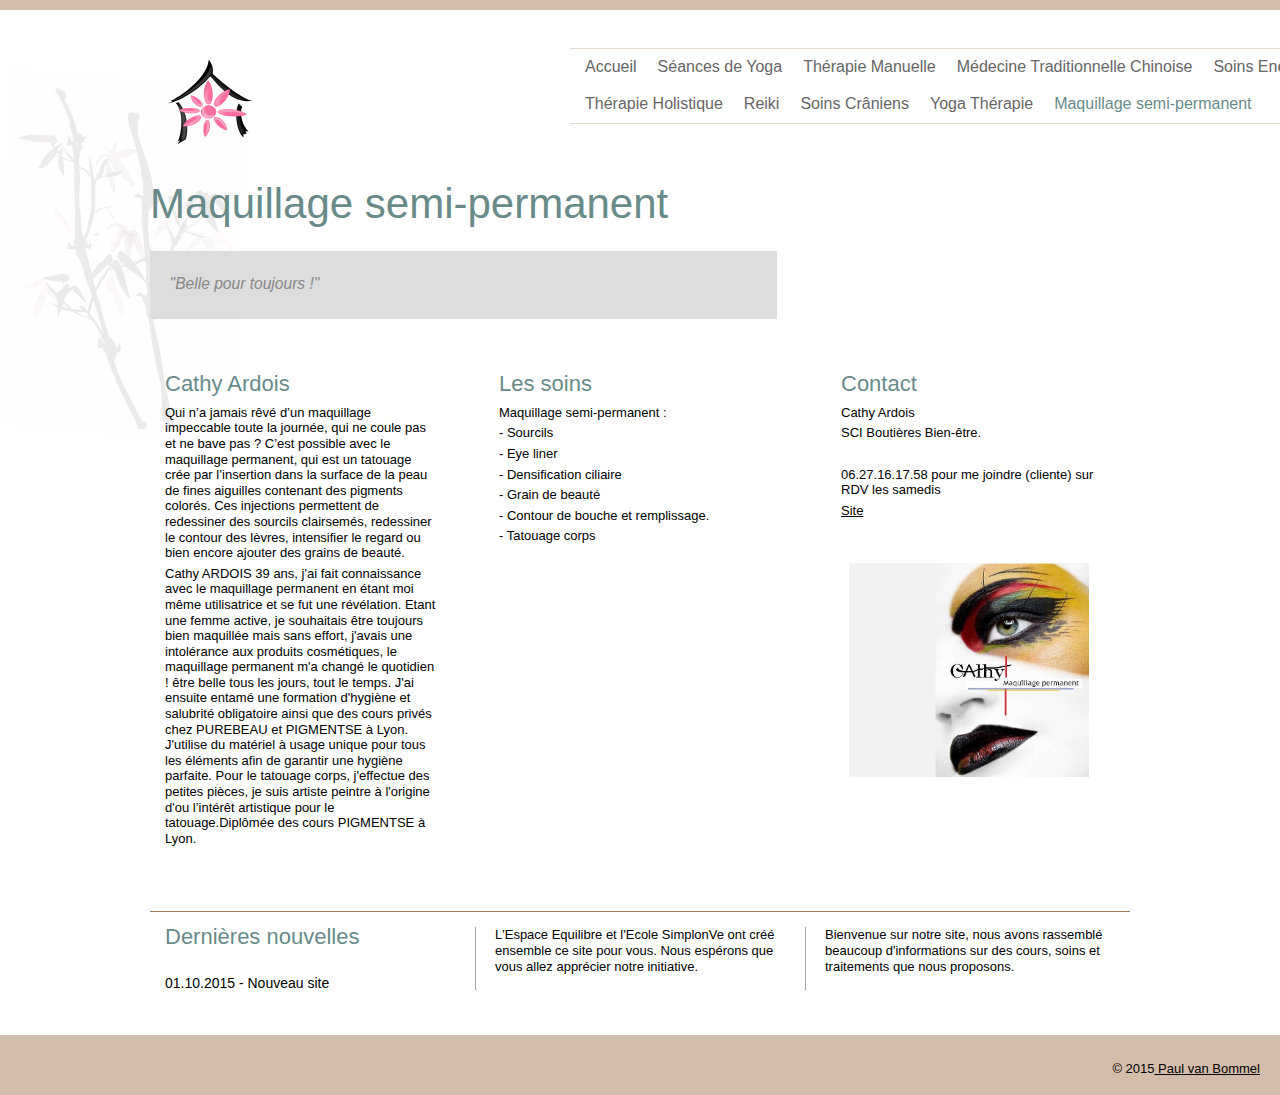
<file: maquillage.html>
<!DOCTYPE html>
<html lang="fr" dir="ltr">
<head>
<title></title>
<meta charset="UTF-8">
<!--[if lt IE 9]><script src="js/html5.js"></script><![endif]-->
<link rel="stylesheet" type="text/css" href="css/styles.css">
</head>
<body>
<div class="bg">
  <!--start container-->
  <div id="container">
    <!--start header-->
  
    <header>
      <!--start logo-->
      <a href="#" id="logo"><img src="images/logo.svg" width="90" height="90" alt=""></a>
      <!--end logo-->
      <!--start menu-->
      <nav>
        <ul>
          
          <li><a href="index.html" class="">Accueil</a></li>
          <li><a href="seances_de_yoga.html"class="">Séances de Yoga</a></li>
          <li><a href="therapie_manuel.html"class="">Thérapie Manuelle</a></li>
          <li><a href="MTC.html"class="">Médecine Traditionnelle Chinoise</a></li>
          <li><a href="soins_energetiques.html"class="">Soins Energétiques</a></li>
          <li><a href="therapie_holistique.html"class="">Thérapie Holistique</a></li>
          <li><a href="reiki.html"class="">Reiki </a></li>
          <li><a href="soins_craniens.html"class="">Soins Crâniens </a></li>
          <li><a href="yoga_therapie.html"class="">Yoga Thérapie </a></li>
          <li><a href="maquillage.html"class="current">Maquillage semi-permanent</a></li>
        </ul>
      </nav>
      <!--end menu-->
      <!--end header-->
    </header>
    <!--start intro-->
    <section id="intro">
      <h1>Maquillage semi-permanent</h1>
      <hgroup>
        <p><i>"Belle pour toujours !"</i></p>    
        
<p>
      </hgroup>
    </section>
    <!--end intro-->
    <!--start holder-->
    <div class="holder_content">
    <section class="group1">
            <h3>Cathy Ardois</h3>
        <p> Qui n’a jamais rêvé d’un maquillage impeccable toute la journée, qui ne coule pas et ne bave pas ? C’est possible avec le maquillage permanent, qui est un tatouage crée par l’insertion dans la surface de la peau de fines aiguilles contenant des pigments colorés. Ces injections permettent de redessiner des sourcils clairsemés, redessiner le contour des lèvres, intensifier le regard ou bien encore ajouter des grains de beauté. </p>
        <p>Cathy ARDOIS 39 ans, j'ai fait connaissance avec le maquillage permanent en étant moi même utilisatrice et se fut une révélation.
Etant une femme active, je souhaitais être toujours bien maquillée mais sans effort, j'avais une intolérance aux produits cosmétiques, le maquillage permanent m'a changé le quotidien ! être belle tous les jours, tout le temps.
J'ai ensuite entamé une formation d'hygiène et salubrité obligatoire ainsi que des cours privés chez PUREBEAU et PIGMENTSE à Lyon.
J'utilise du matériel à usage unique pour tous les éléments afin de garantir une hygiène parfaite. 
Pour le tatouage corps, j'effectue des petites pièces, je suis artiste peintre à l'origine d'ou l’intérêt artistique pour le tatouage.Diplômée des cours PIGMENTSE à Lyon. </p>
        
        
        
       
       <!-- <a class="photo_hover3" href="#"><img src="images/picture1.jpeg" width="240" height="214" alt=""></a> --></a> </section>
      <section class="group2">
        <h3>Les soins</h3>
        <p> Maquillage semi-permanent : 
        <p> - Sourcils</p>
        <p> - Eye liner </p>
        <p> - Densification ciliaire </p>
        <p> - Grain de beauté</p>
        <p> - Contour de bouche et remplissage.</p>
        <p> - Tatouage corps</p>
  
        
        

       <!-- <a class="photo_hover3" href="#"><img src="images/picture3.jpeg" width="240" height="214" alt=""></a> </a> --></section>
      <section class="group3">
        <h3>Contact</h3>
        <P>Cathy Ardois</P>
        <p>SCI Boutières Bien-être. <p>
        <p><font color="white">.</font><p>
        <p> 06.27.16.17.58 pour me joindre (cliente) sur RDV les samedis </p>
        <p> <a href="http://www.facebook.com/CathyInkspiration/">Site </a> </p>
        <p><font color="white">.</font></p>
        <a class="photo_hover3" href="#"><img src="images/a_036.jpeg" width="240" height="214" alt=""></a> 
    </div>
    <!--end holder-->
    <!--start holder-->
    <div class="holder_content">
      <section class="group4">
        <h3>Dernières nouvelles</h3>
        <article>
        <br>
          <h4>01.10.2015 - Nouveau site </h4>
            <p>L'Espace Equilibre et l'Ecole SimplonVe ont créé ensemble ce site pour vous.   
              Nous espérons que vous allez apprécier notre initiative.<p>
              <p>Bienvenue sur notre site, nous avons rassemblé beaucoup d'informations sur des cours, soins et traitements que nous proposons.<p></article></br>
        </article>
      </section>
    </div>
    <!--end holder-->
  </div>
  <!--end container-->
  <!--start footer-->
  <footer>
    <div class="container">
<p><div id="FooterTwo"> &copy; 2015<a href="mailto:boisdecombier@gmail.com"> Paul van Bommel </a></p>  </div>
  </footer>
  <!--end footer-->
</div>
<!--end bg-->
</body>
</html>
</file>
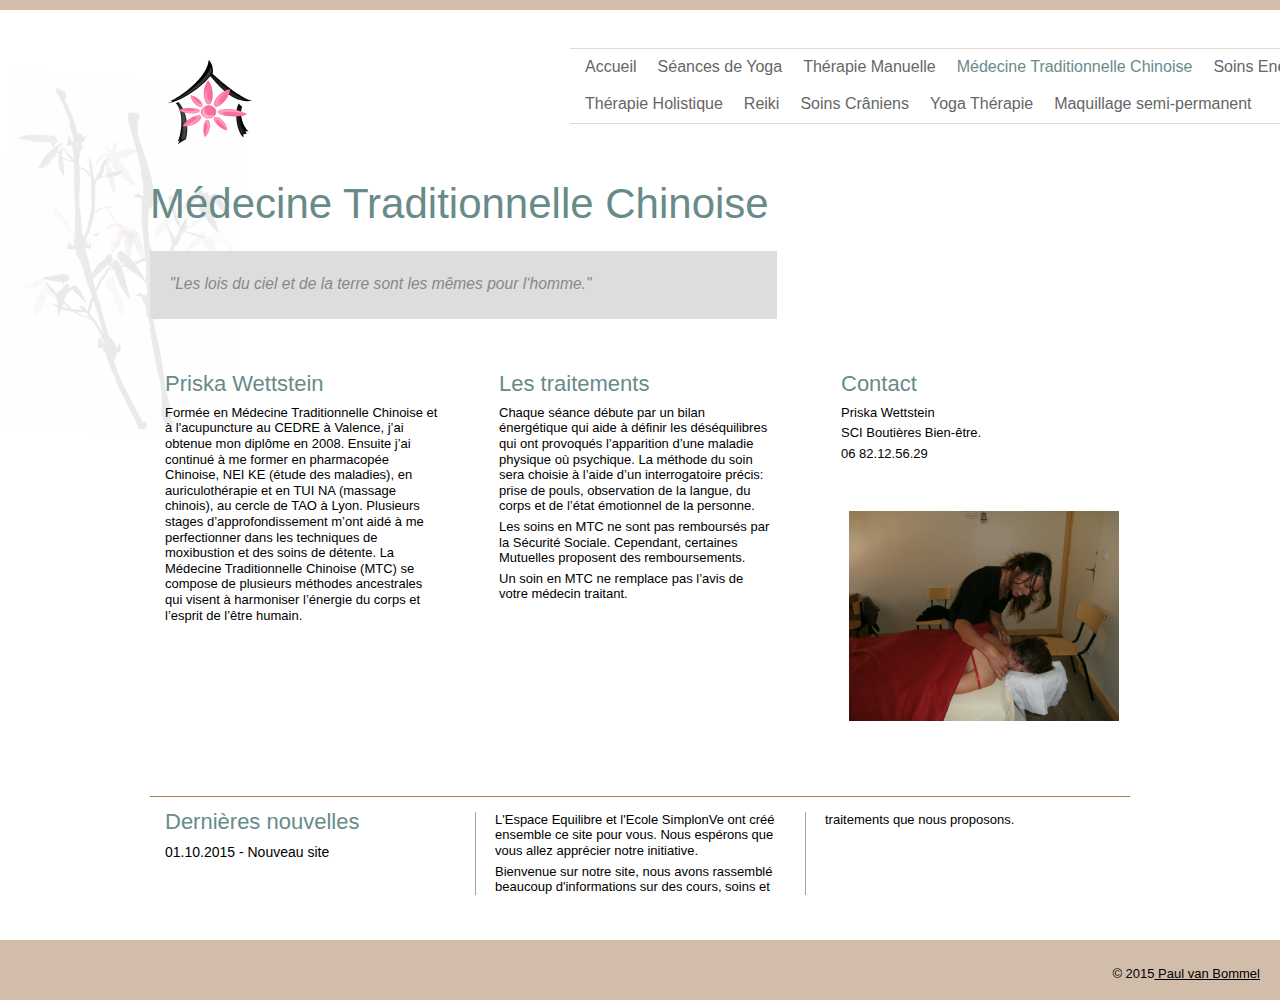
<file: MTC.html>
<!DOCTYPE html>
<html lang="fr" dir="ltr">
<head>
<title></title>
<meta charset="UTF-8">
<!--[if lt IE 9]><script src="js/html5.js"></script><![endif]-->
<link rel="stylesheet" type="text/css" href="css/styles.css">
</head>
<body>
<div class="bg">
  <!--start container-->
  <div id="container">
    <!--start header-->
  
    <header>
      <!--start logo-->
      <a href="#" id="logo"><img src="images/logo.svg" width="90" height="90" alt=""></a>
      <!--end logo-->
      <!--start menu-->
      <nav>
        <ul>
           <li><a href="index.html" class="">Accueil</a></li>
          <li><a href="seances_de_yoga.html"class="">Séances de Yoga</a></li>
          <li><a href="therapie_manuel.html"class="">Thérapie Manuelle</a></li>
          <li><a href="MTC.html"class="current">Médecine Traditionnelle Chinoise</a></li>
          <li><a href="soins_energetiques.html"class="">Soins Energétiques</a></li>
          <li><a href="therapie_holistique.html"class="">Thérapie Holistique</a></li>
          <li><a href="reiki.html"class="">Reiki </a></li>
          <li><a href="soins_craniens.html"class="">Soins Crâniens </a></li>
          <li><a href="yoga_therapie.html"class="">Yoga Thérapie </a></li>
          <li><a href="maquillage.html"class="">Maquillage semi-permanent</a></li>
        </ul>
      </nav>
      <!--end menu-->
      <!--end header-->
    </header>
    <!--start intro-->
    <section id="intro">
      <h1>Médecine Traditionnelle Chinoise </h1>
      <hgroup>
        <p><i>"Les lois du ciel et de la terre sont les mêmes pour l‘homme." </i><p>    
      
      </hgroup>
    </section>
    <!--end intro-->
    <!--start holder-->
    <div class="holder_content">
      <section class="group1">
        <h3>Priska Wettstein</h3>  
        <p>Formée en Médecine Traditionnelle Chinoise et à l'acupuncture au CEDRE à Valence, j’ai obtenue mon diplôme en 2008. Ensuite j’ai continué à me former en pharmacopée Chinoise, NEI KE (étude des maladies), en auriculothérapie et en TUI NA (massage chinois), au cercle de TAO à Lyon. Plusieurs stages d’approfondissement  m’ont aidé à me perfectionner dans les techniques de moxibustion et des soins de détente. 
La Médecine Traditionnelle Chinoise (MTC) se compose de plusieurs méthodes ancestrales qui visent à harmoniser l’énergie du corps et l’esprit de l’être humain. </p>
       
       <!-- <a class="photo_hover3" href="#"><img src="images/picture1.jpeg" width="240" height="214" alt=""></a> --></a> </section>
      <section class="group2">
        <h3>Les traitements</h3>
        
        <p>Chaque séance débute par un bilan énergétique qui aide à définir  les déséquilibres qui ont provoqués l’apparition d’une maladie physique où psychique. 
La méthode du soin sera choisie à l’aide d’un interrogatoire précis: prise de pouls, observation de la langue, du corps et de l’état émotionnel de la personne.</p>
<p>Les soins en MTC ne sont pas remboursés par la Sécurité Sociale. Cependant, certaines Mutuelles proposent des remboursements. </p>
<p>Un soin en MTC ne remplace pas l’avis de votre médecin traitant.
</p>

       <!-- <a class="photo_hover3" href="#"><img src="images/picture3.jpeg" width="240" height="214" alt=""></a> </a> --></section>
      <section class="group3">
        <h3>Contact</h3>
        <p> Priska Wettstein <p>
        <p> SCI Boutières Bien-être. <p>
        <p> 06 82.12.56.29<p>
        <p><font color="white">.</font><p>
        
        
        <a class="photo_hover3" href="#"><img src="images/mtc.jpg" width="270" height="210" alt="acupuncture"></a> 
    </div>
    <!--end holder-->
    <!--start holder-->
    <div class="holder_content">
      <section class="group4">
        <h3>Dernières nouvelles</h3>
        <h4>01.10.2015 - Nouveau site </h4>
            <p>L'Espace Equilibre et l'Ecole SimplonVe ont créé ensemble ce site pour vous.   
              Nous espérons que vous allez apprécier notre initiative.<p>
              <p>Bienvenue sur notre site, nous avons rassemblé beaucoup d'informations sur des cours, soins et traitements que nous proposons.
        <article>
        <br>
          <h4><p></article></br>
        </article>
      </section>
    </div>
    <!--end holder-->
  </div>
  <!--end container-->
  <!--start footer-->
  <footer>
    <div class="container">
<p><div id="FooterTwo"> &copy; 2015<a href="mailto:boisdecombier@gmail.com"> Paul van Bommel </a></p>  </div>
  </footer>
  <!--end footer-->
</div>
<!--end bg-->
</body>
</html>
</file>
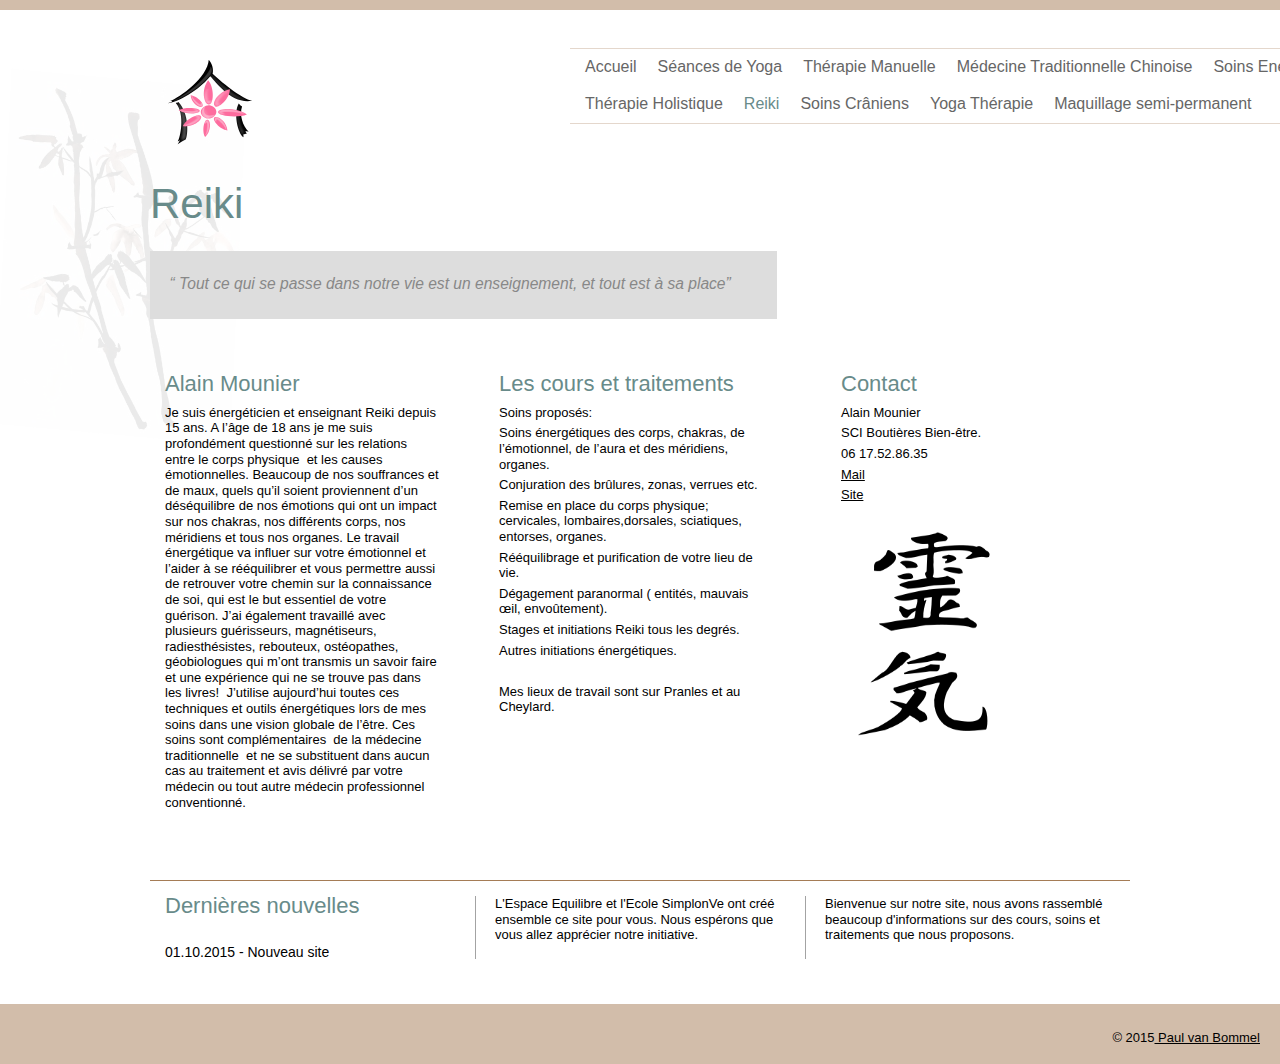
<file: reiki.html>
<!DOCTYPE html>
<html lang="fr" dir="ltr">
<head>
<title></title>
<meta charset="UTF-8">
<!--[if lt IE 9]><script src="js/html5.js"></script><![endif]-->
<link rel="stylesheet" type="text/css" href="css/styles.css">
</head>
<body>
<div class="bg">
  <!--start container-->
  <div id="container">
    <!--start header-->
  
    <header>
      <!--start logo-->
      <a href="#" id="logo"><img src="images/logo.svg" width="90" height="90" alt=""></a>
      <!--end logo-->
      <!--start menu-->
      <nav>
        <ul>
          <li><a href="index.html" class="">Accueil</a></li>
          <li><a href="seances_de_yoga.html"class="">Séances de Yoga</a></li>
          <li><a href="therapie_manuel.html"class="">Thérapie Manuelle</a></li>
          <li><a href="MTC.html"class="">Médecine Traditionnelle Chinoise</a></li>
          <li><a href="soins_energetiques.html"class="">Soins Energétiques</a></li>
          <li><a href="therapie_holistique.html"class="">Thérapie Holistique</a></li>
          <li><a href="reiki.html"class="current">Reiki </a></li>
          <li><a href="soins_craniens.html"class="">Soins Crâniens </a></li>
          <li><a href="yoga_therapie.html"class="">Yoga Thérapie </a></li>
          <li><a href="maquillage.html"class="">Maquillage semi-permanent</a></li>
        </ul>
      </nav>
      <!--end menu-->
      <!--end header-->
    </header>
    <!--start intro-->
    <section id="intro">
     
        <h1>Reiki</h1>
         <hgroup>

        <p><i>“ Tout ce qui se passe dans notre vie est un enseignement, et tout est à sa place”</i><p>    
   
      </hgroup>
    </section>
    <!--end intro-->
    <!--start holder-->
    <div class="holder_content">
    <section class="group1">
            <h3>Alain Mounier</h3>
        <p>Je suis énergéticien et enseignant Reiki depuis 15 ans. A l’âge de 18 ans je me suis profondément questionné sur les relations entre le corps physique  et les causes émotionnelles.
Beaucoup de nos souffrances et de maux, quels qu’il soient proviennent d’un déséquilibre de nos émotions qui ont un impact sur nos chakras, nos différents corps, nos méridiens et tous nos organes.
Le travail énergétique va influer sur votre émotionnel et l’aider à se rééquilibrer et vous permettre aussi de retrouver votre chemin sur la connaissance de soi, qui est le but essentiel de votre guérison.
J’ai également travaillé avec plusieurs guérisseurs, magnétiseurs, radiesthésistes, rebouteux, ostéopathes, géobiologues qui m’ont transmis un savoir faire et une expérience qui ne se trouve pas dans les livres!  J’utilise aujourd’hui toutes ces techniques et outils énergétiques lors de mes soins dans une vision globale de l’être.
Ces soins sont complémentaires  de la médecine traditionnelle  et ne se substituent dans aucun cas au traitement et avis délivré par votre médecin ou tout autre médecin professionnel conventionné. <p>
       
       <!-- <a class="photo_hover3" href="#"><img src="images/picture1.jpeg" width="240" height="214" alt=""></a> --></a> </section>
      <section class="group2">
        <h3>Les cours et traitements</h3>
        <p>Soins proposés:
<p>Soins énergétiques des corps, chakras, de l’émotionnel, de l’aura et des méridiens, organes.<p>
<p>Conjuration des brûlures, zonas, verrues etc. <p>
<p>Remise en place du corps physique; cervicales, lombaires,dorsales, sciatiques, entorses, organes.<p>
<p> Rééquilibrage et purification de votre lieu de vie.<p>
<p> Dégagement paranormal ( entités, mauvais œil, envoûtement). <p>
<p> Stages et initiations Reiki tous les degrés. <p>
<p>Autres initiations énergétiques. <p>
 
<p> Mes lieux de travail sont sur Pranles et au Cheylard.
 <p>
        

       <!-- <a class="photo_hover3" href="#"><img src="images/picture3.jpeg" width="240" height="214" alt=""></a> </a> --></section>
      <section class="group3">
        <h3>Contact</h3>
        <p>Alain Mounier <p>
        <p> SCI Boutières Bien-être. <p>
        <p> 06 17.52.86.35 <p>
        <a href="mailto:shanti07@hotmail.fr">Mail</a>
        <p> <a href="http://www.reiki-shanti.e-monsite.com/">Site</a></p>


        <a class="photo_hover3" href="#"><img src="images/picture8.jpeg" width="150" height="214" alt=""></a> 
    </div>
    <!--end holder-->
    <!--start holder-->
    <div class="holder_content">
      <section class="group4">
        <h3>Dernières nouvelles</h3>
        <article>
        <br>
          <h4>01.10.2015 - Nouveau site </h4>
            <p>L'Espace Equilibre et l'Ecole SimplonVe ont créé ensemble ce site pour vous.   
              Nous espérons que vous allez apprécier notre initiative.<p>
              <p>Bienvenue sur notre site, nous avons rassemblé beaucoup d'informations sur des cours, soins et traitements que nous proposons.<p></article></br>
        </article>
      </section>
    </div>
    <!--end holder-->
  </div>
  <!--end container-->
  <!--start footer-->
  <footer>
    <div class="container">
      <p><div id="FooterTwo"> &copy; 2015<a href="mailto:boisdecombier@gmail.com"> Paul van Bommel </a></p>  </div>
  </footer>
  <!--end footer-->
</div>
<!--end bg-->
</body>
</html>
</file>
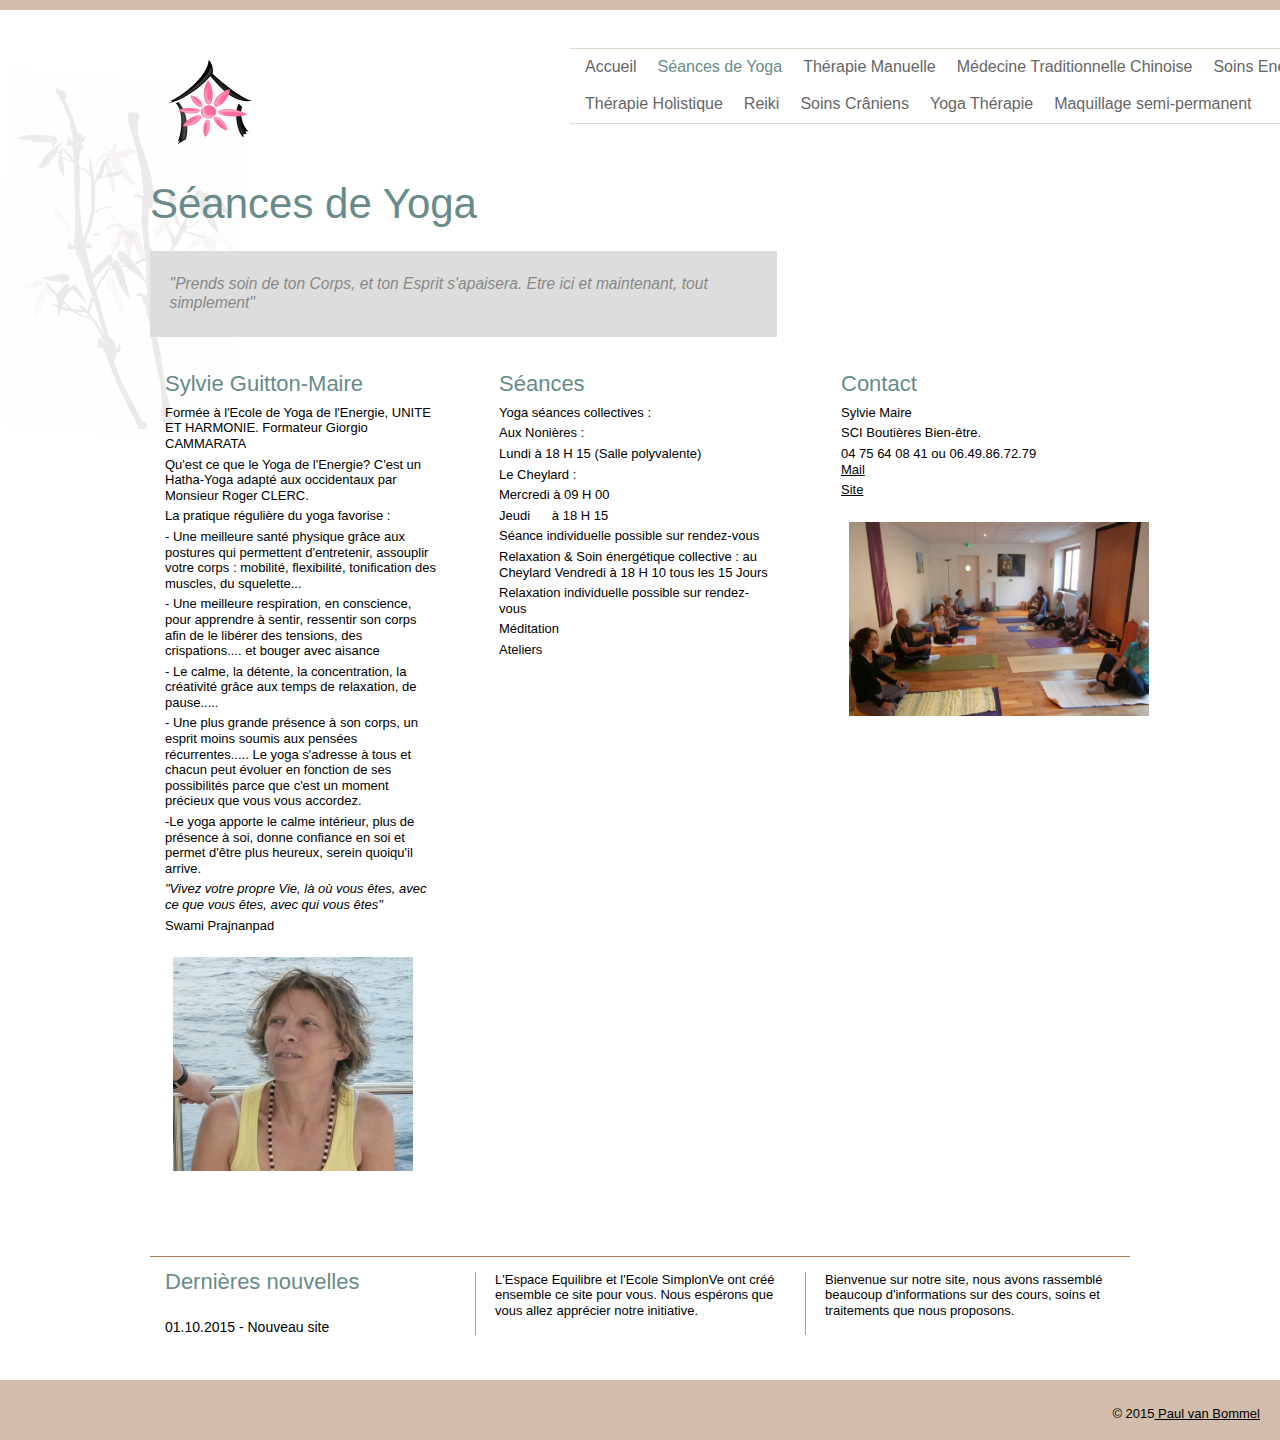
<file: seances_de_yoga.html>
<!DOCTYPE html>
<html lang="fr" dir="ltr">
<head>
<title></title>
<meta charset="UTF-8">
<!--[if lt IE 9]><script src="js/html5.js"></script><![endif]-->
<link rel="stylesheet" type="text/css" href="css/styles.css">
</head>
<body>
<div class="bg">
  <!--start container-->
  <div id="container">
    <!--start header-->
  
    <header>
      <!--start logo-->
      <a href="#" id="logo"><img src="images/logo.svg" width="90" height="90" alt=""></a>
      <!--end logo-->
      <!--start menu-->
      <nav>
        <ul>
          <li><a href="index.html" class="">Accueil</a></li>
          <li><a href="seances_de_yoga.html"class="current">Séances de Yoga</a></li>
          <li><a href="therapie_manuel.html"class="">Thérapie Manuelle</a></li>
          <li><a href="MTC.html"class="">Médecine Traditionnelle Chinoise</a></li>
          <li><a href="soins_energetiques.html"class="">Soins Energétiques</a></li>
          <li><a href="therapie_holistique.html"class="">Thérapie Holistique</a></li>
          <li><a href="reiki.html"class="">Reiki </a></li>
          <li><a href="soins_craniens.html"class="">Soins Crâniens </a></li>
          <li><a href="yoga_therapie.html"class="">Yoga Thérapie </a></li>
          <li><a href="maquillage.html"class="">Maquillage semi-permanent</a></li>        </ul>
      </nav>
      <!--end menu-->
      <!--end header-->
    </header>
    <!--start intro-->
    <section id="intro">
      <h1>Séances de Yoga</h1>
      <hgroup>
        <p><i>"Prends soin de ton Corps, et ton Esprit s'apaisera. Etre ici et maintenant, tout simplement"</i><p>    
        
      </hgroup>
    </section>
    <!--end intro-->
    <!--start holder-->
    <div class="holder_content">
    <section class="group1">
            <h3>Sylvie Guitton-Maire</h3>
        <p> Formée à l'Ecole de Yoga de l'Energie, UNITE ET HARMONIE.
        Formateur Giorgio CAMMARATA <p>
      <p> Qu'est ce que le Yoga de l'Energie? C'est un Hatha-Yoga adapté aux occidentaux par Monsieur Roger CLERC.<p>
    <p> La pratique régulière du yoga favorise :
<p>- Une meilleure santé physique grâce aux postures qui permettent d'entretenir, assouplir votre corps : mobilité, flexibilité, tonification des muscles, du squelette...</p>
<p>- Une meilleure respiration, en conscience, pour apprendre à sentir, ressentir son corps afin de le libérer des tensions, des crispations.... et bouger avec aisance </p>
<p>- Le calme, la détente, la concentration, la créativité grâce aux temps de relaxation, de pause.....</p>
<p>- Une plus grande présence à son corps, un esprit moins soumis aux pensées récurrentes.....
Le yoga s'adresse à tous et chacun peut évoluer en fonction de ses possibilités parce que c'est un moment précieux que vous vous accordez.</p>
<p>-Le yoga apporte le calme intérieur, plus de présence à soi, donne confiance en soi et permet d'être plus heureux, serein quoiqu'il arrive. </p>

<p><i>"Vivez votre propre Vie, là où vous êtes, avec ce que vous êtes, avec qui vous êtes"</i></p>
<p>Swami Prajnanpad </p>
       
      <a class="photo_hover3" href="#"><img src="images/yogasylvie.jpg" width="240" height="214" alt=""></a> </a> </section>
      <section class="group2">
        <h3>Séances</h3>
        <p>Yoga séances collectives :</p>
<p>Aux Nonières : </p>
<p>Lundi à 18 H 15 (Salle polyvalente) </p>
<p>Le Cheylard :</p>
<p>Mercredi à 09 H 00 </p>
<p>Jeudi <font color="white">.</font><font color="white">.</font> <font color="white">.</font><font color="white">.</font>à 18 H 15 </p>
<p>Séance individuelle possible sur rendez-vous </p>
<p>Relaxation & Soin énergétique collective :
au Cheylard Vendredi à 18 H 10 tous les 15 Jours </p>
<p>Relaxation individuelle possible sur rendez-vous</p>
<p>Méditation</p>
<p>Ateliers</p> 
        
        

       <!-- <a class="photo_hover3" href="#"><img src="images/picture3.jpeg" width="240" height="214" alt=""></a> </a> --></section>
      <section class="group3">
        <h3>Contact</h3>
        <p>Sylvie Maire </p>
        <p> SCI Boutières Bien-être. </p>
        <p> 04 75 64 08 41 ou 06.49.86.72.79</p>
        <a href="mailto:sylvieguitton-yoga@hotmail.fr">Mail</a>
        <p> <a href="http://www.yoga-ardeche.com">Site</a></p>

       
        
        <a class="photo_hover3" href="#"><img src="images/seances_de_yoga.jpg" width="300" height="194" alt=""></a> 
    </div>
    <!--end holder-->
    <!--start holder-->
    <div class="holder_content">
      <section class="group4">
        <h3>Dernières nouvelles</h3>
        <article>
        <br>
          <h4>01.10.2015 - Nouveau site </h4>
            <p>L'Espace Equilibre et l'Ecole SimplonVe ont créé ensemble ce site pour vous.   
              Nous espérons que vous allez apprécier notre initiative.<p>
              <p>Bienvenue sur notre site, nous avons rassemblé beaucoup d'informations sur des cours, soins et traitements que nous proposons.<p></article></br>
        </article>
      </section>
    </div>
    <!--end holder-->
  </div>
  <!--end container-->
  <!--start footer-->
  <footer>
    <div class="container">
      <p><div id="FooterTwo"> &copy; 2015<a href="mailto:boisdecombier@gmail.com"> Paul van Bommel </a></p>  </div>
      
    </div>
  </footer>
  <!--end footer-->
</div>
<!--end bg-->
</body>
</html>
</file>
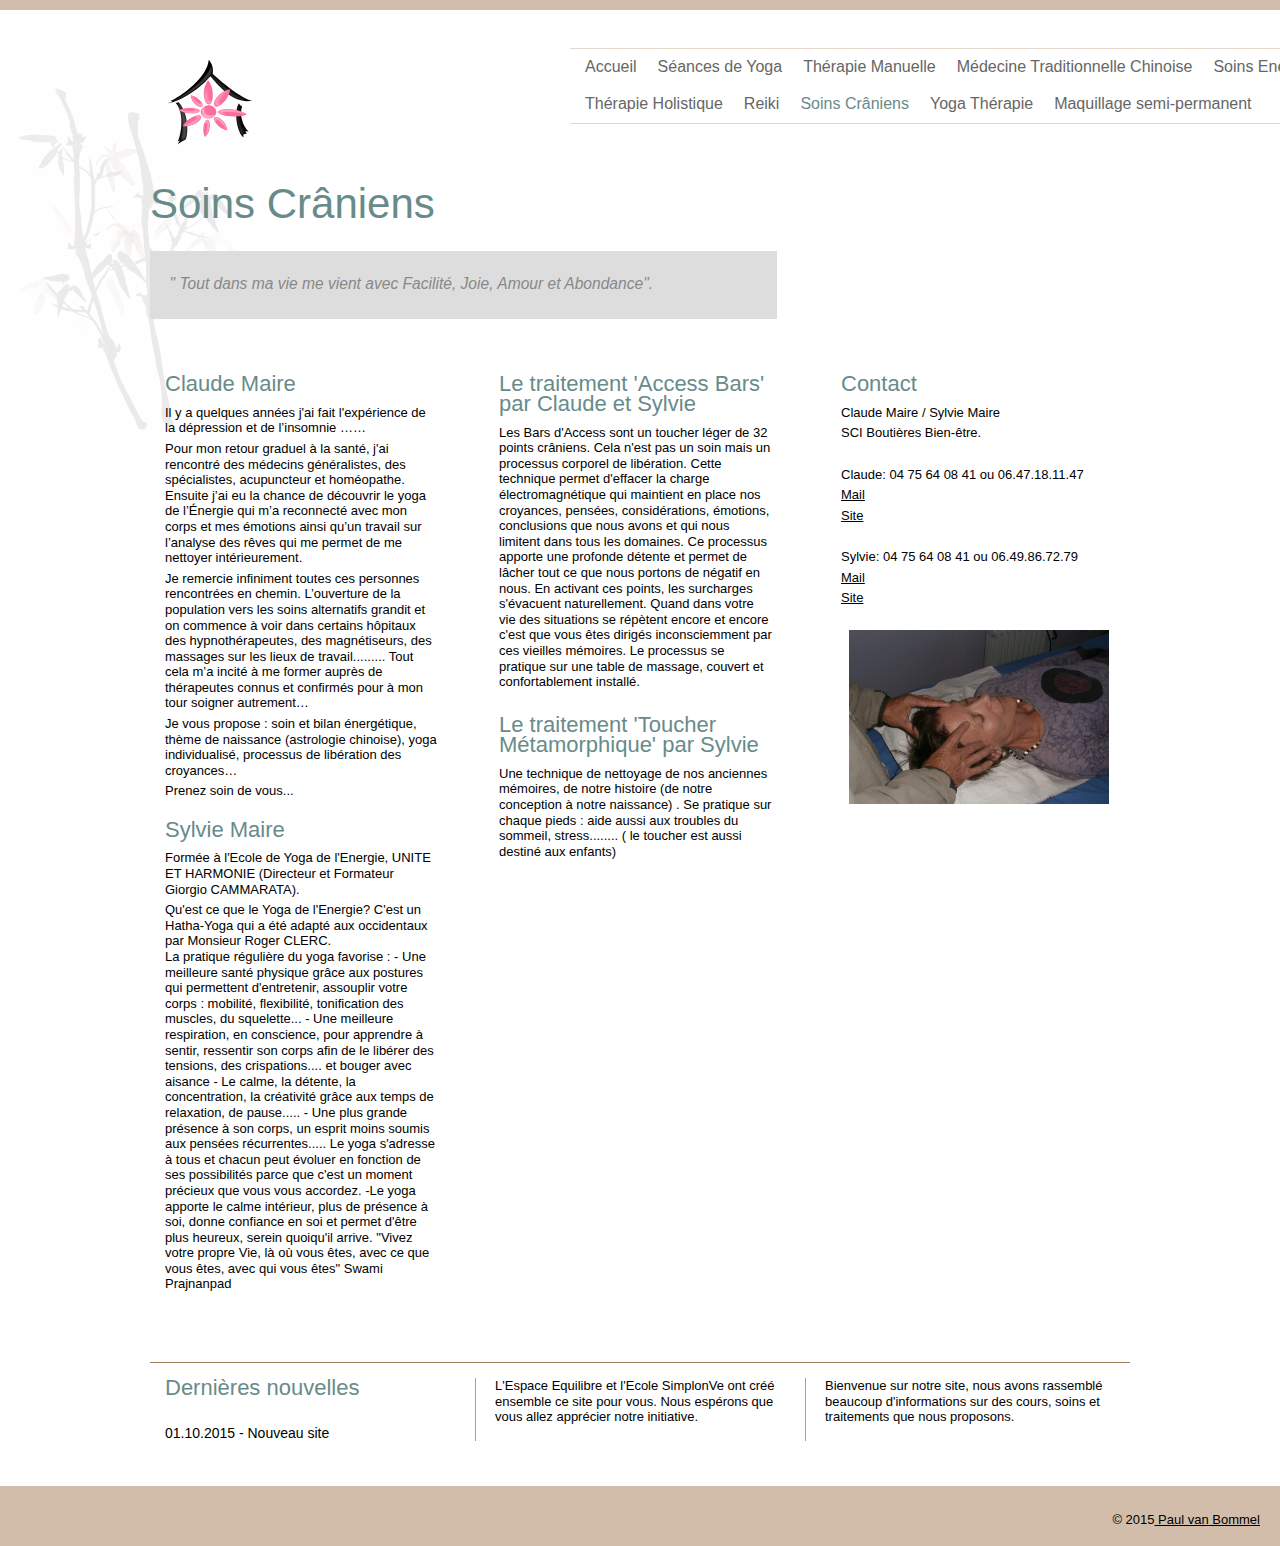
<file: soins_craniens.html>
<!DOCTYPE html>
<html lang="fr" dir="ltr">
<head>
<title></title>
<meta charset="UTF-8">
<!--[if lt IE 9]><script src="js/html5.js"></script><![endif]-->
<link rel="stylesheet" type="text/css" href="css/styles.css">
</head>
<body>
<div class="bg">
  <!--start container-->
  <div id="container">
    <!--start header-->
  
    <header>
      <!--start logo-->
      <a href="#" id="logo"><img src="images/logo.svg" width="90" height="90" alt=""></a>
      <!--end logo-->
      <!--start menu-->
      <nav>
        <ul>
         <li><a href="index.html" class="">Accueil</a></li>
          <li><a href="seances_de_yoga.html"class="">Séances de Yoga</a></li>
          <li><a href="therapie_manuel.html"class="">Thérapie Manuelle</a></li>
          <li><a href="MTC.html"class="">Médecine Traditionnelle Chinoise</a></li>
          <li><a href="soins_energetiques.html"class="">Soins Energétiques</a></li>
          <li><a href="therapie_holistique.html"class="">Thérapie Holistique</a></li>
          <li><a href="reiki.html"class="">Reiki </a></li>
          <li><a href="soins_craniens.html"class="current">Soins Crâniens </a></li>
          <li><a href="yoga_therapie.html"class="">Yoga Thérapie </a></li>
          <li><a href="maquillage.html"class="">Maquillage semi-permanent </a></li>
        </ul>
      </nav>
      <!--end menu-->
      <!--end header-->
    </header>
    <!--start intro-->
    <section id="intro">
      <h1>Soins Crâniens</h1>
      <hgroup>
        <p><i>" Tout dans ma vie me vient avec Facilité, Joie, Amour et Abondance".</i><p>
        
      </hgroup>
    </section>
    <!--end intro-->
    <!--start holder-->
    <div class="holder_content">
      <section class="group1">
        <h3>Claude Maire</h3>
       <p> Il y a quelques années j'ai fait l'expérience de la dépression et de l’insomnie ……</p>
<p>Pour  mon retour graduel à la santé, j'ai rencontré des médecins généralistes,
 des spécialistes,   acupuncteur et homéopathe. Ensuite j’ai eu la chance de découvrir
 le yoga de l’Énergie qui m’a reconnecté avec mon corps et mes émotions
 ainsi qu’un travail sur l’analyse des rêves qui  me permet  de me nettoyer intérieurement.</p>

<p>Je remercie infiniment toutes ces personnes rencontrées en chemin.
 L’ouverture de la population vers les soins  alternatifs  grandit
 et  on commence à voir  dans certains hôpitaux   des hypnothérapeutes,
 des magnétiseurs, des massages sur les lieux de travail.........
 Tout cela m’a incité à me former auprès de thérapeutes connus
et confirmés pour à mon tour soigner autrement…</p>

 <p>Je vous propose : soin et bilan  énergétique, thème de naissance (astrologie chinoise),
yoga individualisé, processus de libération des croyances… </p>
<p>Prenez soin de vous...</p>

        <p><font color="white">.</font></p>
        <h3>Sylvie Maire</h3>
        <p> Formée à l'Ecole de Yoga de l'Energie, UNITE ET HARMONIE (Directeur et Formateur Giorgio CAMMARATA). </p>

<p>Qu'est ce que le Yoga de l'Energie? C'est un Hatha-Yoga qui a été adapté aux occidentaux par Monsieur Roger CLERC.</p>

La pratique régulière du yoga favorise :

- Une meilleure santé physique grâce aux postures qui permettent d'entretenir, assouplir votre corps : mobilité, flexibilité, tonification des muscles, du squelette...

- Une meilleure respiration, en conscience, pour apprendre à sentir, ressentir son corps afin de le libérer des tensions, des crispations.... et bouger avec aisance

- Le calme, la détente, la concentration, la créativité grâce aux temps de relaxation, de pause.....

- Une plus grande présence à son corps, un esprit moins soumis aux pensées récurrentes..... Le yoga s'adresse à tous et chacun peut évoluer en fonction de ses possibilités parce que c'est un moment précieux que vous vous accordez.

-Le yoga apporte le calme intérieur, plus de présence à soi, donne confiance en soi et permet d'être plus heureux, serein quoiqu'il arrive.

"Vivez votre propre Vie, là où vous êtes, avec ce que vous êtes, avec qui vous êtes"

Swami Prajnanpad  </p>

        </section>
      <section class="group2">
        <h3>Le traitement 'Access Bars' par Claude et Sylvie </h3>
        <p>Les Bars d'Access sont un toucher léger de 32 points crâniens.

Cela n'est pas un  soin mais un processus corporel de libération.

Cette technique permet d'effacer la charge électromagnétique qui 

maintient en place nos croyances, pensées, considérations, émotions,

conclusions que nous avons et qui nous limitent dans tous les domaines.

Ce processus apporte une profonde détente et permet de lâcher

tout ce que nous portons de négatif en nous.

En activant ces points, les surcharges s'évacuent naturellement.

Quand dans votre vie des situations se répètent encore et encore

 c'est que vous êtes dirigés inconsciemment par ces vieilles mémoires.

Le processus se pratique sur une table de massage,

 couvert et confortablement installé.
 <p><font color="white">.</font><p>

 <h3>Le traitement 'Toucher Métamorphique' par Sylvie </h3>

 <p> Une technique de nettoyage de nos anciennes mémoires, de notre histoire (de notre conception à notre naissance) .
Se pratique sur chaque pieds : aide aussi aux troubles du sommeil, stress........ ( le toucher est aussi destiné aux enfants)

</p>
         </section>
      <section class="group3">
        <h3>Contact</h3>
        <p>Claude Maire  / Sylvie Maire<p>
        <p> SCI Boutières Bien-être. <p>
        <p><font color="white">.</font><p>
        <p> Claude: 04 75 64 08 41 ou  06.47.18.11.47<p>
         <a href="mailto:claudemairesoinsenergetiques@hotmail.fr">Mail</a>
        <p><a href="http://www.yogaharmoniesoinenergie.cmonsite.fr/"> Site </a> </p>
        <p><font color="white">.</font><p>
        <p> Sylvie:  04 75 64 08 41 ou  06.49.86.72.79<p>
        <a href="mailto:sylvieguitton-yoga@hotmail.fr">Mail</a>
        <p> <a href="http://www.yoga-ardeche.com">Site</a></p>
      
        <a class="photo_hover3" href="#"><img src="images/soins_craniers.jpg" width="260" height="174" alt=""></a> 
    </div>
    <!--end holder-->
    <!--start holder-->
    <div class="holder_content">
      <section class="group4">
        <h3>Dernières nouvelles</h3>
        <article>
        <br>
          <h4> 01.10.2015 - Nouveau site </h4>
            <p>L'Espace Equilibre et l'Ecole SimplonVe ont créé ensemble ce site pour vous.   
              Nous espérons que vous allez apprécier notre initiative.<p>
              <p>Bienvenue sur notre site, nous avons rassemblé beaucoup d'informations sur des cours, soins et traitements que nous proposons.<p></article></br>
        </article>
      </section>
    </div>
    <!--end holder-->
  </div>
  <!--end container-->
  <!--start footer-->
  <footer>
    <div class="container">
      <p><div id="FooterTwo"> &copy; 2015<a href="mailto:boisdecombier@gmail.com"> Paul van Bommel </a></p>  </div>  </footer>
  <!--end footer-->
</div>
<!--end bg-->
</body>
</html>
</file>
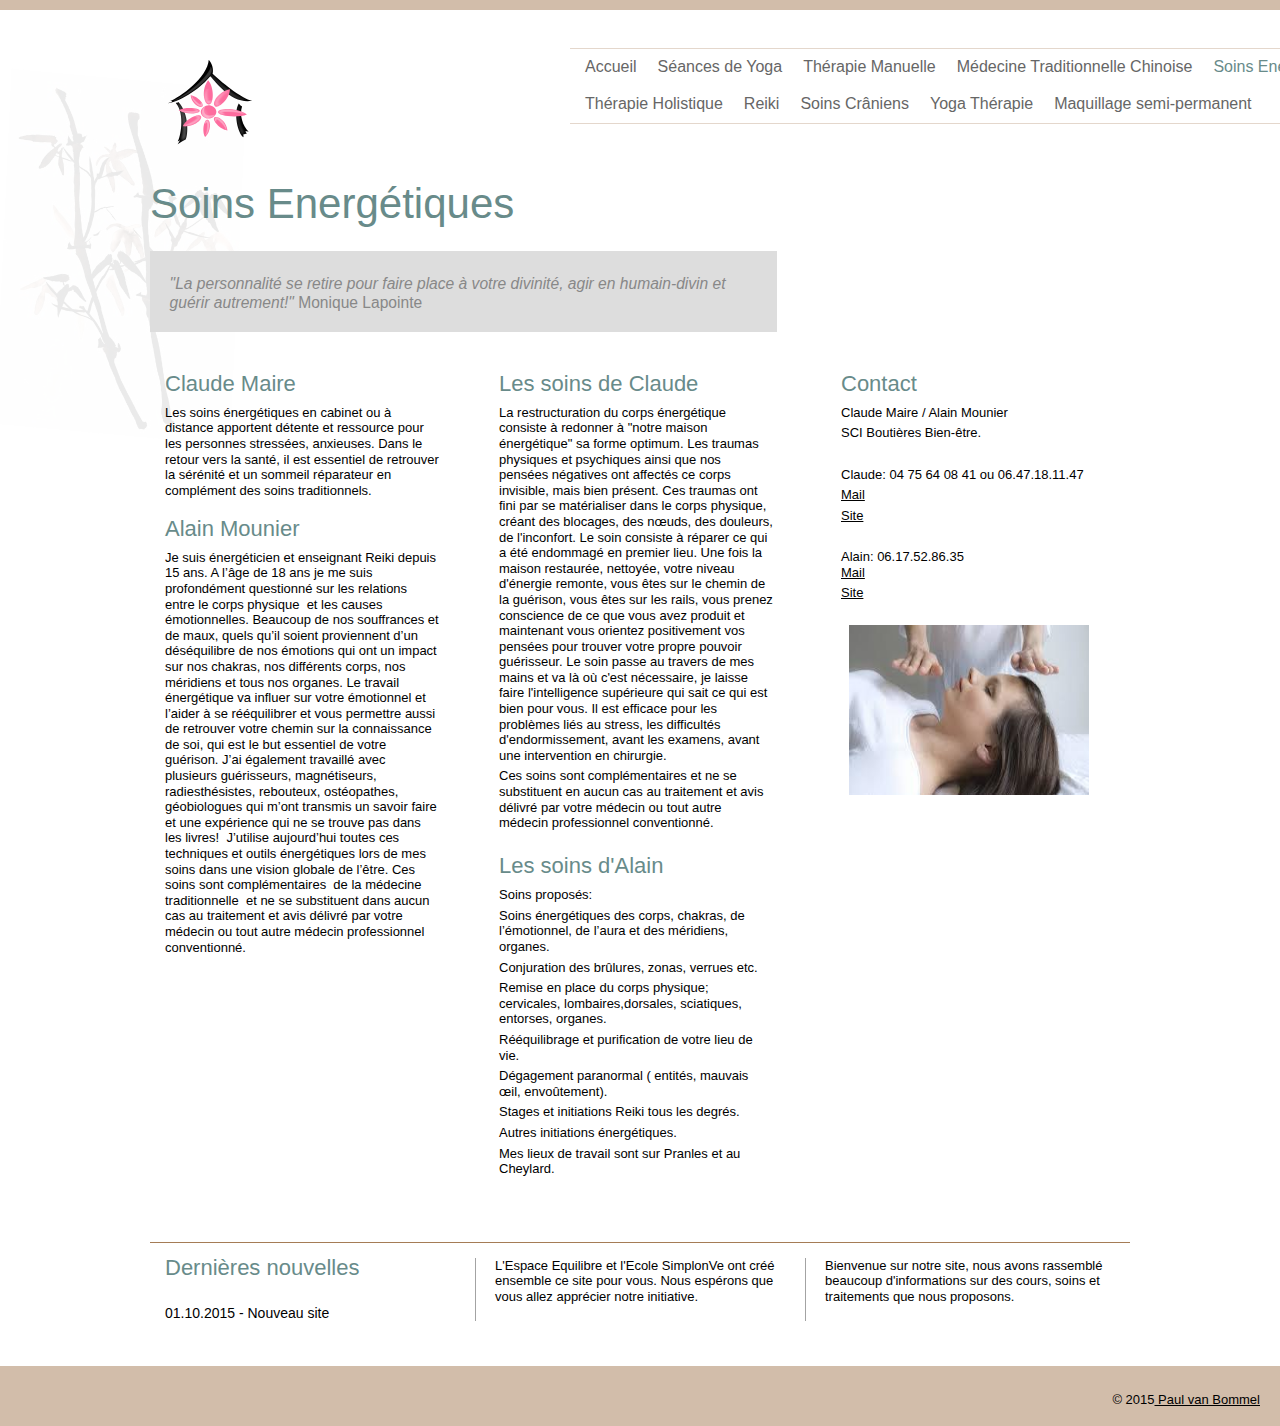
<file: soins_energetiques.html>
<!DOCTYPE html>
<html lang="fr" dir="ltr">
<head>
<title></title>
<meta charset="UTF-8">
<!--[if lt IE 9]><script src="js/html5.js"></script><![endif]-->
<link rel="stylesheet" type="text/css" href="css/styles.css">
</head>
<body>
<div class="bg">
  <!--start container-->
  <div id="container">
    <!--start header-->
  
    <header>
      <!--start logo-->
      <a href="#" id="logo"><img src="images/logo.svg" width="90" height="90" alt=""></a>
      <!--end logo-->
      <!--start menu-->
      <nav>
        <ul>
          <li><a href="index.html" class="">Accueil</a></li>
          <li><a href="seances_de_yoga.html"class="">Séances de Yoga</a></li>
          <li><a href="therapie_manuel.html"class="">Thérapie Manuelle</a></li>
          <li><a href="MTC.html"class="">Médecine Traditionnelle Chinoise</a></li>
          <li><a href="soins_energetiques.html"class="current">Soins Energétiques</a></li>
          <li><a href="therapie_holistique.html"class="">Thérapie Holistique</a></li>
          <li><a href="reiki.html"class="">Reiki </a></li>
          <li><a href="soins_craniens.html"class="">Soins Crâniens </a></li>
          <li><a href="yoga_therapie.html"class="">Yoga Thérapie </a></li>
          <li><a href="maquillage.html"class="">Maquillage semi-permanent</a></li>
        </ul>
      </nav>
      <!--end menu-->
      <!--end header-->
    </header>
    <!--start intro-->
    <section id="intro">
      <h1>Soins Energétiques</h1>
      <hgroup>
        <p><i>"La personnalité se retire pour faire place à votre divinité, agir en humain-divin et guérir autrement!"</i>   Monique Lapointe </p>
      </hgroup>
    </section>
    <!--end intro-->
    <!--start holder-->
    <div class="holder_content">
      <section class="group1">
        <h3>Claude Maire</h3>
        <p>Les soins énergétiques en cabinet ou à distance apportent détente et ressource pour les personnes stressées, anxieuses. Dans le retour vers la santé, il est essentiel de retrouver la sérénité et un sommeil réparateur en complément des soins traditionnels. <p>
        <p><font color="white">.</font></p>
        
        <h3>Alain Mounier</h3>
        <p>Je suis énergéticien et enseignant Reiki depuis 15 ans. A l’âge de 18 ans je me suis profondément questionné sur les relations entre le corps physique  et les causes émotionnelles.
Beaucoup de nos souffrances et de maux, quels qu’il soient proviennent d’un déséquilibre de nos émotions qui ont un impact sur nos chakras, nos différents corps, nos méridiens et tous nos organes.
Le travail énergétique va influer sur votre émotionnel et l’aider à se rééquilibrer et vous permettre aussi de retrouver votre chemin sur la connaissance de soi, qui est le but essentiel de votre guérison.
J’ai également travaillé avec plusieurs guérisseurs, magnétiseurs, radiesthésistes, rebouteux, ostéopathes, géobiologues qui m’ont transmis un savoir faire et une expérience qui ne se trouve pas dans les livres!  J’utilise aujourd’hui toutes ces techniques et outils énergétiques lors de mes soins dans une vision globale de l’être.
Ces soins sont complémentaires  de la médecine traditionnelle  et ne se substituent dans aucun cas au traitement et avis délivré par votre médecin ou tout autre médecin professionnel conventionné. <p>



        </section>
      <section class="group2">

        <h3>Les soins de Claude </h3>
        <p>La restructuration du corps énergétique consiste à redonner à "notre maison énergétique" sa forme optimum. Les traumas physiques et psychiques ainsi que nos pensées négatives ont affectés ce corps invisible, mais bien présent. Ces traumas ont fini par se matérialiser dans le corps physique, créant des blocages, des nœuds, des douleurs, de l'inconfort. Le soin consiste à réparer ce qui a été endommagé en premier lieu. Une fois la maison restaurée, nettoyée, votre niveau d'énergie remonte, vous êtes sur le chemin de la guérison, vous êtes sur les rails, vous prenez conscience de ce que vous avez produit et maintenant vous orientez positivement vos pensées pour trouver votre propre pouvoir guérisseur.
Le soin passe au travers de mes mains et va là où c'est nécessaire, je laisse faire l'intelligence supérieure qui sait ce qui est bien pour vous. Il est efficace pour les problèmes liés au stress, les difficultés d'endormissement, avant les examens, avant une intervention en chirurgie. </p>
<p> Ces soins sont complémentaires et ne se substituent en aucun cas au traitement et avis délivré par votre médecin ou tout autre médecin professionnel conventionné. </p>

<p><font color="white">.</font><p>
      <h3>Les soins d'Alain </h3>
      <p>Soins proposés: </p>

<p>Soins énergétiques des corps, chakras, de l’émotionnel, de l’aura et des méridiens, organes.</p>

<p>Conjuration des brûlures, zonas, verrues etc.</p>

<p>Remise en place du corps physique; cervicales, lombaires,dorsales, sciatiques, entorses, organes. </p>

<p>Rééquilibrage et purification de votre lieu de vie. </p>

<p>Dégagement paranormal ( entités, mauvais œil, envoûtement). </p>

<p>Stages et initiations Reiki tous les degrés. </p>

<p>Autres initiations énergétiques. </p>

 

<p>Mes lieux de travail sont sur Pranles et au Cheylard. </p>
         </section>
      <section class="group3">
        <h3>Contact</h3>
        <p>Claude Maire / Alain Mounier<p>
        <p> SCI Boutières Bien-être. <p>
        <p><font color="white">.</font><p>
        <p> Claude: 04 75 64 08 41  ou 06.47.18.11.47<p>
         <a href="mailto:claudemairesoinsenergetiques@hotmail.fr">Mail</a>
        <p><a href="http://www.yogaharmoniesoinenergie.cmonsite.fr/"> Site </a> </p>
        <p><font color="white">.</font><p>

        <p> Alain: 06.17.52.86.35</p>
        <a href="mailto:shanti07@hotmail.fr">Mail</a>
        <p> <a href="http://www.reiki-shanti.e-monsite.com/">Site</a></p>
        
        <a class="photo_hover3" href="#"><img src="images/picture12.jpeg" width="240" height="170" alt=""></a> 
    </div>
    <!--end holder-->
    <!--start holder-->
    <div class="holder_content">
      <section class="group4">
        <h3>Dernières nouvelles</h3>
        <article>
        <br>
          <h4>01.10.2015 - Nouveau site </h4>
            <p>L'Espace Equilibre et l'Ecole SimplonVe ont créé ensemble ce site pour vous.   
              Nous espérons que vous allez apprécier notre initiative.<p>
              <p>Bienvenue sur notre site, nous avons rassemblé beaucoup d'informations sur des cours, soins et traitements que nous proposons.<p></article></br>
        </article>
      </section>
    </div>
    <!--end holder-->
  </div>
  <!--end container-->
  <!--start footer-->
  <footer>
    <div class="container">
<p><div id="FooterTwo"> &copy; 2015<a href="mailto:boisdecombier@gmail.com"> Paul van Bommel </a></p>  </div>
  </footer>
  <!--end footer-->
</div>
<!--end bg-->
</body>
</html>
</file>
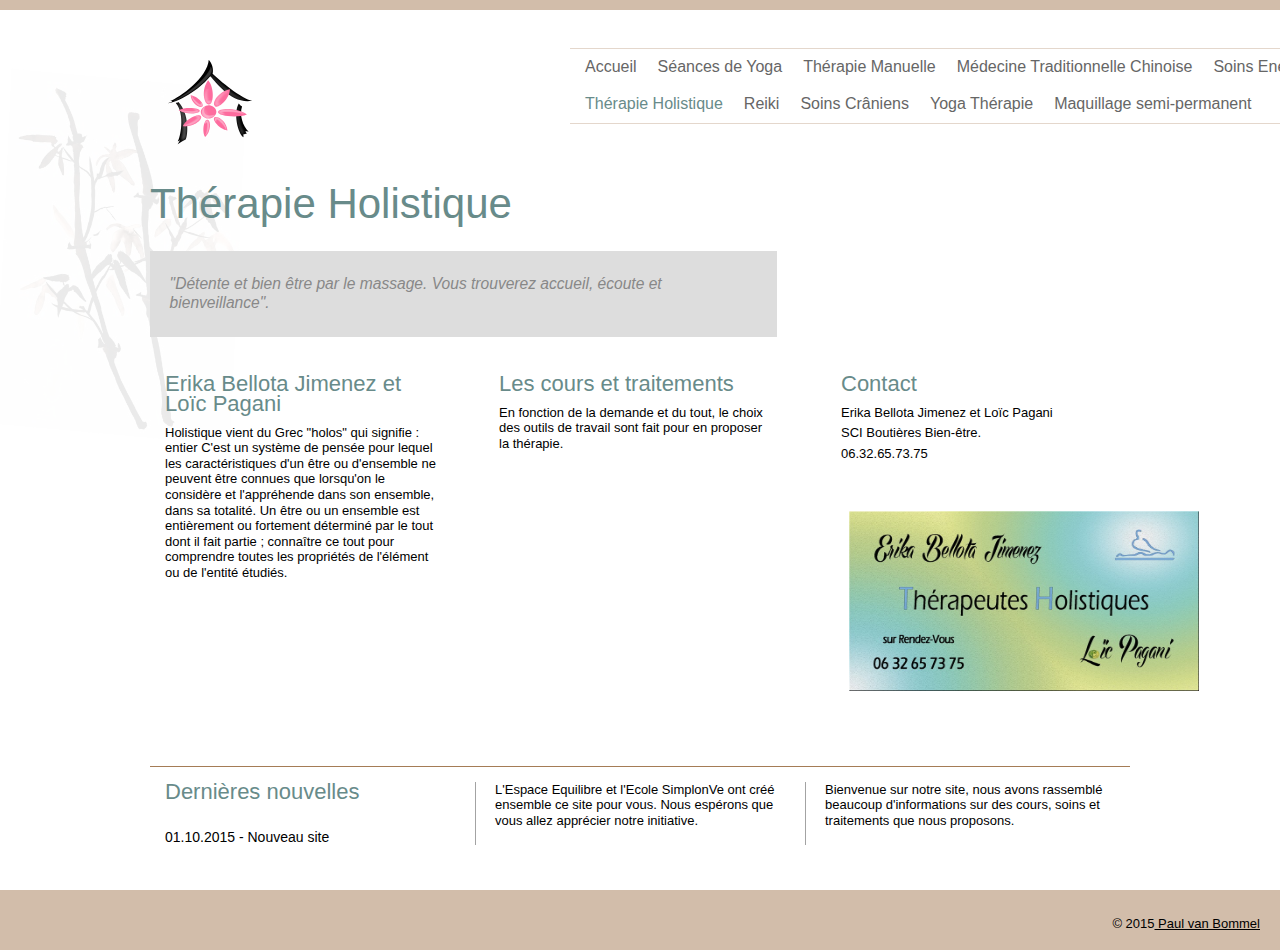
<file: therapie_holistique.html>
<!DOCTYPE html>
<html lang="fr" dir="ltr">
<head>
<title></title>
<meta charset="UTF-8">
<!--[if lt IE 9]><script src="js/html5.js"></script><![endif]-->
<link rel="stylesheet" type="text/css" href="css/styles.css">
</head>
<body>
<div class="bg">
  <!--start container-->
  <div id="container">
    <!--start header-->
  
    <header>
      <!--start logo-->
      <a href="#" id="logo"><img src="images/logo.svg" width="90" height="90" alt=""></a>
      <!--end logo-->
      <!--start menu-->
      <nav>
        <ul>
          <li><a href="index.html" class="">Accueil</a></li>
          <li><a href="seances_de_yoga.html"class="">Séances de Yoga</a></li>
          <li><a href="therapie_manuel.html"class="">Thérapie Manuelle</a></li>
          <li><a href="MTC.html"class="">Médecine Traditionnelle Chinoise</a></li>
          <li><a href="soins_energetiques.html"class="">Soins Energétiques</a></li>
          <li><a href="therapie_holistique.html"class="current">Thérapie Holistique</a></li>
          <li><a href="reiki.html"class="">Reiki </a></li>
          <li><a href="soins_craniens.html"class="">Soins Crâniens </a></li>
          <li><a href="yoga_therapie.html"class="">Yoga Thérapie </a></li>
          <li><a href="maquillage.html"class="">Maquillage semi-permanent</a></li>
        </ul>
      </nav>
      <!--end menu-->
      <!--end header-->
    </header>
    <!--start intro-->
    <section id="intro">
      
        <h1>Thérapie Holistique</h1>
        <hgroup>
        <p><i>"Détente et bien être par le massage. Vous trouverez accueil, écoute et bienveillance".</i>
        <p>    

      </hgroup>
    </section>
    <!--end intro-->
    <!--start holder-->
    <div class="holder_content">
      <section class="group1">
        <h3>Erika Bellota Jimenez et Loïc Pagani</h3>
        <p>Holistique vient du Grec "holos" qui signifie : entier
C'est un système de pensée pour lequel les caractéristiques d'un être ou d'ensemble ne peuvent être connues que lorsqu'on le considère et l'appréhende dans son ensemble, dans sa totalité.
Un être ou un ensemble est entièrement ou fortement déterminé par le tout dont il fait partie ; connaître ce tout pour comprendre toutes les propriétés de l'élément ou de l'entité étudiés.</p>


         </a> </section>
      <section class="group2">
        <h3>Les cours et traitements</h3>
        <p>En fonction de la demande et du tout, le choix des outils de travail sont fait pour en proposer la thérapie. </p>
        </a> </section>
      <section class="group3">
        <h3>Contact</h3>
        <p> Erika Bellota Jimenez et Loïc Pagani<p>
        <p>SCI Boutières Bien-être. <p>
        <p> 06.32.65.73.75<p>
        <p><font color="white">.</font><p>
        <a class="photo_hover3" href="#"><img src="images/picture12.jpg" width="350" height="180" alt=""></a> 
    </div>
    <!--end holder-->
    <!--start holder-->
    <div class="holder_content">
      <section class="group4">
        <h3>Dernières nouvelles</h3>
        <article>
        <br>
           <h4>01.10.2015 - Nouveau site </h4>
            <p>L'Espace Equilibre et l'Ecole SimplonVe ont créé ensemble ce site pour vous.   
              Nous espérons que vous allez apprécier notre initiative.<p>
              <p>Bienvenue sur notre site, nous avons rassemblé beaucoup d'informations sur des cours, soins et traitements que nous proposons.<p></article></br>
        </article>
      </section>
    </div>
    <!--end holder-->
  </div>
  <!--end container-->
  <!--start footer-->
  <footer>
    <div class="container">
      <p><div id="FooterTwo"> &copy; 2015<a href="mailto:boisdecombier@gmail.com"> Paul van Bommel </a></p>  </div>
  </footer>
  <!--end footer-->
</div>
<!--end bg-->
</body>
</html>
</file>
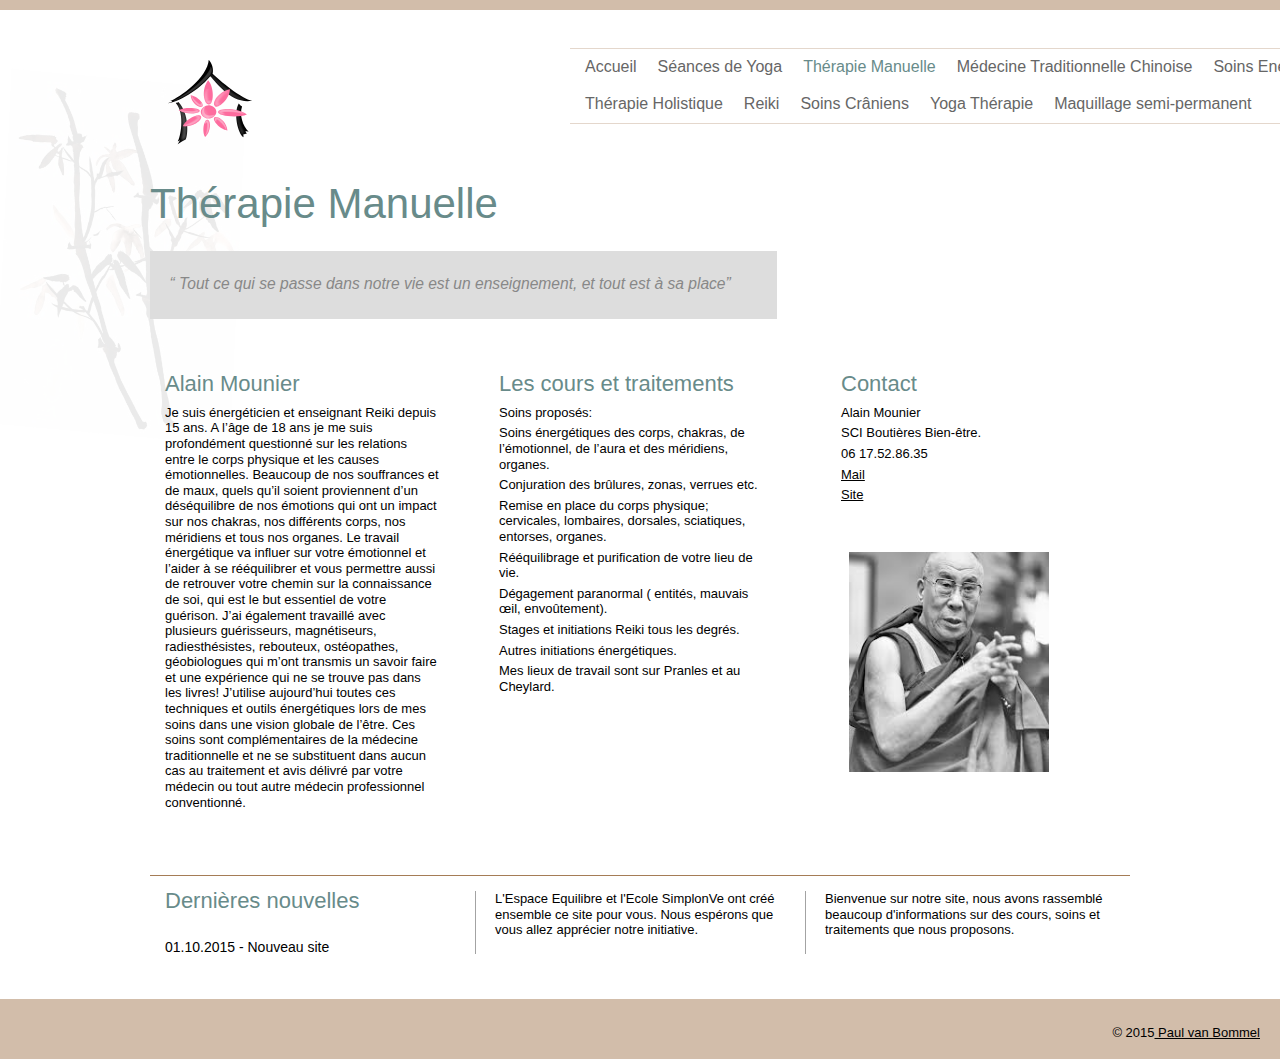
<file: therapie_manuel.html>
<!DOCTYPE html>
<html lang="fr" dir="ltr">
<head>
<title></title>
<meta charset="UTF-8">
<!--[if lt IE 9]><script src="js/html5.js"></script><![endif]-->
<link rel="stylesheet" type="text/css" href="css/styles.css">
</head>
<body>
<div class="bg">
  <!--start container-->
  <div id="container">
    <!--start header-->
  
    <header>
      <!--start logo-->
      <a href="#" id="logo"><img src="images/logo.svg" width="90" height="90" alt=""></a>
      <!--end logo-->
      <!--start menu-->
      <nav>
        <ul>
         <li><a href="index.html" class="">Accueil</a></li>
          <li><a href="seances_de_yoga.html"class="">Séances de Yoga</a></li>
          <li><a href="therapie_manuel.html"class="current">Thérapie Manuelle</a></li>
          <li><a href="MTC.html"class="">Médecine Traditionnelle Chinoise</a></li>
          <li><a href="soins_energetiques.html"class="">Soins Energétiques</a></li>
          <li><a href="therapie_holistique.html"class="">Thérapie Holistique</a></li>
          <li><a href="reiki.html"class="">Reiki </a></li>
          <li><a href="soins_craniens.html"class="">Soins Crâniens </a></li>
          <li><a href="yoga_therapie.html"class="">Yoga Thérapie </a></li>
          <li><a href="maquillage.html"class="">Maquillage semi-permanent</a></li>
        </ul>
      </nav>
      <!--end menu-->
      <!--end header-->
    </header>
    <!--start intro-->
    <section id="intro">
      <h1>Thérapie Manuelle</h1>
      <hgroup>
        <p><i>“ Tout ce qui se passe dans notre  vie est un enseignement, et tout est à sa place”</i><p>    
        
      </hgroup>
    </section>
    <!--end intro-->
    <!--start holder-->
    <div class="holder_content">
      <section class="group1">
        <h3>Alain Mounier</h3>
        Je suis énergéticien et enseignant Reiki depuis 15 ans. A l’âge de 18 ans je me suis profondément questionné sur les relations entre le corps physique  et les causes émotionnelles. Beaucoup de nos souffrances et de maux, quels qu’il soient proviennent d’un déséquilibre de nos émotions qui ont un impact sur nos chakras, nos différents corps, nos méridiens et tous nos organes. Le travail énergétique va influer sur votre émotionnel et l’aider à se rééquilibrer et vous permettre aussi de retrouver votre chemin sur la connaissance de soi, qui est le but essentiel de votre guérison. J’ai également travaillé avec plusieurs guérisseurs, magnétiseurs, radiesthésistes, rebouteux, ostéopathes, géobiologues qui m’ont transmis un savoir faire et une expérience qui ne se trouve pas dans les livres!  J’utilise aujourd’hui toutes ces techniques et outils énergétiques lors de mes soins dans une vision globale de l’être. Ces soins sont complémentaires  de la médecine traditionnelle  et ne se substituent dans aucun cas au traitement et avis délivré par votre médecin ou tout autre médecin professionnel conventionné. 
        
         </a> </section>
      <section class="group2">
        <h3>Les cours et traitements</h3>
        <p>Soins proposés:</p>

<p>Soins énergétiques des corps, chakras, de l’émotionnel, de l’aura et des méridiens, organes.</p>

<p>Conjuration des brûlures, zonas, verrues etc. </p>

<p>Remise en place du corps physique; cervicales, lombaires, dorsales, sciatiques, entorses, organes. </p>

<p>Rééquilibrage et purification de votre lieu de vie. </p>

<p>Dégagement paranormal ( entités, mauvais œil, envoûtement). </p>

<p>Stages et initiations Reiki tous les degrés. </p>

<p>Autres initiations énergétiques. </p>

 

<p>Mes lieux de travail sont sur Pranles et au Cheylard. </p>
         </a> </section>
      <section class="group3">
        <h3>Contact</h3>
        <p> Alain Mounier <p>
        <p>SCI Boutières Bien-être. <p>
        <p> 06 17.52.86.35<p>
        <a href="mailto:shanti07@hotmail.fr">Mail</a>
        <p> <a href="http://www.reiki-shanti.e-monsite.com/">Site</a></p>
        <p><font color="white">.</font><p>
        <p> <p>
        <a class="photo_hover3" href="#"><img src="images/picture10.jpeg" width="200" height="220" alt=""></a> 
    </div>
    <!--end holder-->
    <!--start holder-->
    <div class="holder_content">
      <section class="group4">
        <h3>Dernières nouvelles</h3>
        <article>
        <br>
          <h4>01.10.2015 - Nouveau site </h4>
            <p>L'Espace Equilibre et l'Ecole SimplonVe ont créé ensemble ce site pour vous.   
              Nous espérons que vous allez apprécier notre initiative.<p>
              <p>Bienvenue sur notre site, nous avons rassemblé beaucoup d'informations sur des cours, soins et traitements que nous proposons.<p></article></br>
        </article>
      </section>
    </div>
    <!--end holder-->
  </div>
  <!--end container-->
  <!--start footer-->
  <footer>
    <div class="container">
      <p><div id="FooterTwo"> &copy; 2015<a href="mailto:boisdecombier@gmail.com"> Paul van Bommel </a></p>  </div>   
  </footer>
  <!--end footer-->
</div>
<!--end bg-->
</body>
</html>
</file>
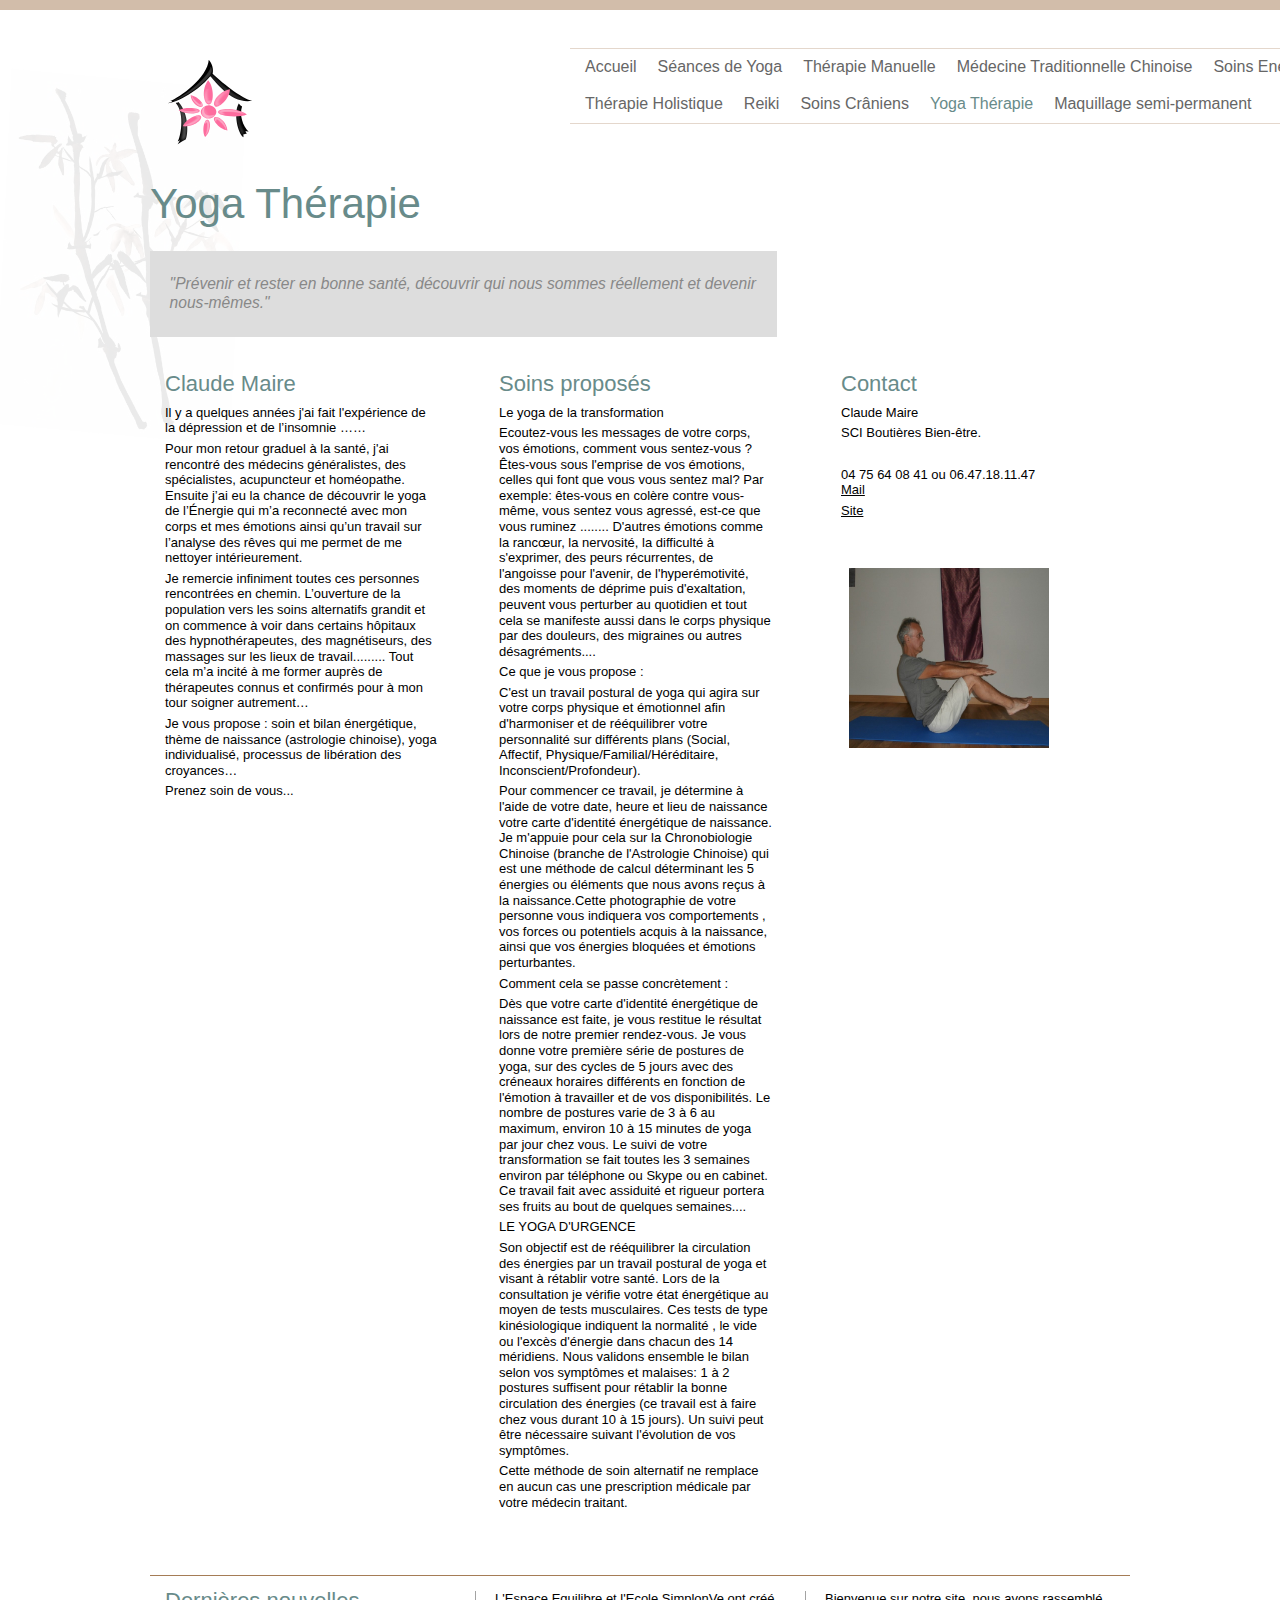
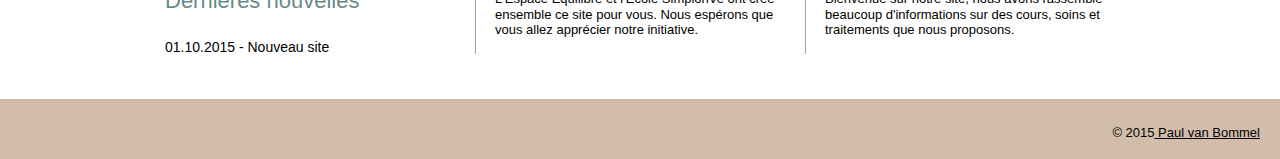
<file: yoga_therapie.html>
<!DOCTYPE html>
<html lang="fr" dir="ltr">
<head>
<title></title>
<meta charset="UTF-8">
<!--[if lt IE 9]><script src="js/html5.js"></script><![endif]-->
<link rel="stylesheet" type="text/css" href="css/styles.css">
</head>
<body>
<div class="bg">
  <!--start container-->
  <div id="container">
    <!--start header-->
  
    <header>
      <!--start logo-->
      <a href="#" id="logo"><img src="images/logo.svg" width="90" height="90" alt=""></a>
      <!--end logo-->
      <!--start menu-->
      <nav>
        <ul>
          <li><a href="index.html" class="">Accueil</a></li>
          <li><a href="seances_de_yoga.html"class="">Séances de Yoga</a></li>
          <li><a href="therapie_manuel.html"class="">Thérapie Manuelle</a></li>
          <li><a href="MTC.html"class="">Médecine Traditionnelle Chinoise</a></li>
          <li><a href="soins_energetiques.html"class="">Soins Energétiques</a></li>
          <li><a href="therapie_holistique.html"class="">Thérapie Holistique</a></li>
          <li><a href="reiki.html"class="">Reiki </a></li>
          <li><a href="soins_craniens.html"class="">Soins Crâniens </a></li>
          <li><a href="yoga_therapie.html"class="current">Yoga Thérapie </a></li>
          <li><a href="maquillage.html"class="">Maquillage semi-permanent</a></li>
        </ul>
      </nav>
      <!--end menu-->
      <!--end header-->
    </header>
    <!--start intro-->
    <section id="intro">
     
        <h1>Yoga Thérapie</h1>
         <hgroup>

        <p><i>"Prévenir et rester en bonne santé, découvrir qui nous sommes réellement et devenir nous-mêmes."</i><p>    
        
<p>
      </hgroup>
    </section>
    <!--end intro-->
    <!--start holder-->
    <div class="holder_content">
    <section class="group1">
<h3>Claude Maire</h3>
        <p> Il y a quelques années j'ai fait l'expérience de la dépression et de l’insomnie ……</p>
<p>Pour  mon retour graduel à la santé, j'ai rencontré des médecins généralistes,
 des spécialistes,   acupuncteur et homéopathe. Ensuite j’ai eu la chance de découvrir
 le yoga de l’Énergie qui m’a reconnecté avec mon corps et mes émotions
 ainsi qu’un travail sur l’analyse des rêves qui  me permet  de me nettoyer intérieurement.</p>

<p>Je remercie infiniment toutes ces personnes rencontrées en chemin.
 L’ouverture de la population vers les soins  alternatifs  grandit
 et  on commence à voir  dans certains hôpitaux   des hypnothérapeutes,
 des magnétiseurs, des massages sur les lieux de travail.........
 Tout cela m’a incité à me former auprès de thérapeutes connus
et confirmés pour à mon tour soigner autrement…</p>

 <p>Je vous propose : soin et bilan  énergétique, thème de naissance (astrologie chinoise),
yoga individualisé, processus de libération des croyances… </p>
<p>Prenez soin de vous...</p>



<p>
<p><font color="white">.</font></p>

         
       
       <!-- <a class="photo_hover3" href="#"><img src="images/picture1.jpeg" width="240" height="214" alt=""></a> --></a> </section>
      <section class="group2">
        <h3>Soins proposés</h3>
        <p> Le yoga de la transformation </p>
<p>Ecoutez-vous les messages de votre corps, vos émotions, comment vous sentez-vous ?
Êtes-vous sous l'emprise de vos émotions, celles qui font que vous vous sentez mal? Par exemple: êtes-vous en colère contre vous-même,  vous sentez vous agressé, est-ce que vous ruminez ........ D'autres émotions comme la rancœur, la nervosité, la difficulté à s'exprimer, des peurs récurrentes, de l'angoisse pour l'avenir, de l'hyperémotivité, des moments de déprime puis d'exaltation, peuvent vous perturber au quotidien et tout cela se manifeste aussi dans le corps physique par des douleurs, des migraines ou autres désagréments....</p>
<p>Ce que je vous propose : </p>
<p>C'est un travail postural de yoga qui agira sur votre corps physique et émotionnel afin d'harmoniser et de rééquilibrer votre personnalité sur différents plans (Social, Affectif, Physique/Familial/Héréditaire, Inconscient/Profondeur). </p>
<p>Pour commencer ce travail, je détermine à l'aide de votre date, heure et lieu de naissance votre carte d'identité énergétique de naissance. Je m'appuie pour cela sur la Chronobiologie Chinoise (branche de l'Astrologie Chinoise) qui est une méthode de calcul déterminant les 5 énergies ou éléments que nous avons reçus à la naissance.Cette photographie de votre personne vous indiquera vos comportements , vos forces ou potentiels acquis à la naissance, ainsi que vos énergies bloquées  et émotions perturbantes.</p>
<p>Comment cela se passe concrètement :</p>
<p>Dès que votre carte d'identité énergétique de naissance est faite, je vous restitue le résultat lors de notre premier rendez-vous. Je vous donne votre première série de postures de yoga, sur des cycles de 5 jours avec des créneaux horaires différents en fonction de l'émotion à travailler et de vos disponibilités. Le nombre de postures varie de 3 à 6 au maximum, environ 10 à 15 minutes de yoga par jour chez vous.
Le suivi de votre transformation se fait toutes les 3 semaines environ par téléphone ou Skype ou en cabinet. Ce travail fait avec assiduité et rigueur portera ses fruits au bout de quelques semaines....</p>
<p>LE YOGA D'URGENCE </p>
<p>Son objectif est de rééquilibrer la circulation des énergies par un travail
postural de yoga et visant à rétablir votre santé.
Lors de la consultation je vérifie votre état énergétique au moyen de tests musculaires.
Ces tests de type kinésiologique indiquent la normalité , le vide ou l'excès d'énergie
dans chacun des 14 méridiens. Nous validons ensemble
le bilan selon vos symptômes et malaises: 1 à 2 postures suffisent pour rétablir la bonne circulation des énergies 
(ce travail est à faire chez vous durant 10 à 15 jours). Un suivi peut être nécessaire suivant l'évolution de vos symptômes. </p>
<p> Cette méthode de soin alternatif ne remplace en aucun cas une prescription médicale par votre médecin traitant.
</p>
        

       <!-- <a class="photo_hover3" href="#"><img src="images/picture3.jpeg" width="240" height="214" alt=""></a> </a> --></section>
      <section class="group3">
        <h3>Contact</h3>
        <p>Claude Maire <p>
        <p> SCI Boutières Bien-être. <p>
        <p><font color="white">.</font><p>
        <p> 04 75 64 08 41   ou 06.47.18.11.47  </p>
          <a href="mailto:claudemairesoinsenergetiques@hotmail.fr">Mail</a>
        <p><a href="http://www.yogaharmoniesoinenergie.cmonsite.fr/"> Site </a> </p>




<p><font color="white">.</font><p>

        <a class="photo_hover3" href="#"><img src="images/yoga_therapie.jpg" width="200" height="180" alt=""></a> 
    </div>
    <!--end holder-->
    <!--start holder-->
    <div class="holder_content">
      <section class="group4">
        <h3>Dernières nouvelles</h3>
        <article>
        <br>
           <h4>01.10.2015 - Nouveau site </h4>
            <p>L'Espace Equilibre et l'Ecole SimplonVe ont créé ensemble ce site pour vous.   
              Nous espérons que vous allez apprécier notre initiative.<p>
              <p>Bienvenue sur notre site, nous avons rassemblé beaucoup d'informations sur des cours, soins et traitements que nous proposons.<p></article></br>
        </article>
      </section>
    </div>
    <!--end holder-->
  </div>
  <!--end container-->
  <!--start footer-->
  <footer>
    <div class="container">
      <p><div id="FooterTwo"> &copy; 2015<a href="mailto:boisdecombier@gmail.com"> Paul van Bommel </a></p>  </div>
  </footer>
  <!--end footer-->
</div>
<!--end bg-->
</body>
</html>
</file>
<file: css/styles.css>
/***************************************************
				      Start
***************************************************/

html, body, div, span, h1, h2, h3, h4, h5, h6, p, ol, ul, li, form, label, legend, caption, aside, details, figcaption, figure, footer, header, hgroup, menu, nav, section, summary {
	margin:0;
	padding:0;
	border:0;
	outline:0;
	font-weight: inherit;
	font-style: inherit;
	font-size: 100%;
	font-family: inherit;
	vertical-align: baseline;
}

ol, ul {
	list-style: none;
}
a img {
	border: none
}
aside, details, figcaption, figure, footer, header, hgroup, menu, nav, section {
	display: block
}



/***************************************************
			      Media querie
***************************************************/
@media screen and (max-width: 640px) {
	body {
		border-top: 10px solid black;
  	}
}


/***************************************************
			      Algemene stijlen
***************************************************/

html {
	width: 100%;
	height: 100%;
	box-sizing: border-box;


}
body {
	font-family: Arial, Helvetica, sans-serif;
	font-size: 13px;
	margin: 0 0 1px;
	height: 100%;
	line-height: 1.2;
	border-top: 10px solid rgba(165,124,86,0.5);
}
.bg {
	background: url("../images/dessin.svg") no-repeat fixed ;
	background-position: left-top;
	background-size: 30%;
}

p {
	margin-top: 5px;
}
a, p a {
	text-decoration: underline;
	color: black;
}
a: hover {
	color: white;
}
h1, h2, h3, h4, h5, h6 {
	font-family: Arial, Helvetica, sans-serif;
	font-weight: normal;
	position: relative;
}
h1 {
	font-size: 42px;
	line-height: 0.9;
	color: #688B8A;
	text-align: left;
	margin-bottom: 13px;
	padding-bottom: 15px;
}
h1 span {
	font-size: 25px;
	line-height: 12px;
	color: #666666;
	margin-left: 10px;
}
h2 {
	font-size: 15px;
	line-height: 1.8;
	color: #688B8A;
	text-align: left;
	border-bottom: 1px solid #A3A3A3;
	margin-bottom: 7px;
	padding-bottom: 12px;
}
h3 {
	font-size: 22px;
	line-height: 0.9;
	color: #688B8A;
	text-align: left;
	margin-bottom: 6px;
	padding-bottom: 5px;
}
h4 {
	font-size: 14px;
	line-height: 0.9;
	color: #;
	text-align: left;
	margin-bottom: 8px;
	padding-top: 3px;
}
/***************************************************
			    Hoofd containers
***************************************************/

#container, #container_left, #container_right {
	position: relative;
	width: 100%;
}
#container {
	position: relative;
	width: 980px;
	margin: 0 auto;
	background-color: transparent;
	min-height: 100%;
	display:flex;
	flex-direction: column;
}
.group1 {
	float: left;
	width: 274px;
	position: relative;
	background: transparent;
	padding: 15px;
	margin-bottom: 10px;
}
.group2 {
	float: left;
	width: 274px;
	position: relative;
	background: transparent;
	padding: 15px;
	margin-bottom: 10px;
	margin-left: 30px;
}
.group3 {
	float: right;
	width: 274px;
	position: relative;
	background: transparent;
	padding: 15px;
	
}
.group4 {
	float: left;
	width: 950px;
	position: relative;
	padding: 15px;
	margin-top: -14px;
	margin-bottom: 25px;
	background: transparent;
	border-top: 1px solid #A57C56;
	-moz-column-count: 3; /* Firefox */
	-webkit-column-count: 3; /* Safari and Chrome */
	column-count: 3;
	-moz-column-gap: 40px; /* Firefox */
	-webkit-column-gap: 40px; /* Safari and Chrome */
	column-gap: 40px;
	-moz-column-rule: 1px solid #A57C56; /* Firefox */
	-webkit-column-rule: 1px solid #A3A3A3; /* Safari and Chrome */
	column-rule: 1px solid #A3A3A3;
}
header {
	padding: 15px;
	position: relative;
	float: left;
	width: 100%;
	height: 100px;
}
hgroup{
	background-color: #DDD;
	border-left: #A3A3A3;
	font-size:1.2em;
	color: #888;
	padding: 2%;
	width: 60%;
}
/***************************************************
				Intro
***************************************************/	
	
#intro {
	width: 980px;
	position: relative;
	float: left;
	height: 120px;
	background: transparent;
	margin-top: 45px;
}

.img_slide {
	width: 350px; 
	height: 230px;
}

#lirelasuite {display:none;}
/***************************************************
				   Holders
***************************************************/	

.holder_content {
	position: relative;
	float: left;
	width: 100%;
	margin-top: 4px;
	padding-top: 50px;
}
.holder_content_separator {
	margin-bottom: 20px;
}
/***************************************************
			       Foto's
***************************************************/
	 	 
a.photo_hover3 {
	position: relative;
	float: left;
	margin: 16px 13px 8px 0;
	padding: 8px;
	background-color: white;
	
}
a.photo_hover3: hover {
	border: 1px solid #D6D6D6;
	background-color: transparent;
	opacity: 0.9;
	z-index: 1000;
}
a.photo_hover2 {
	position: relative;
	float: right;
	margin: 5px 13px 8px 0;
	padding: 8px;
	background-color: white;
	border: 1px solid #E1E1E1;
}
a.photo_hover2: hover {
	border: 1px dotted #66CCFF;
	background-color: #C7EDFF;
	opacity: 0.9;
	z-index: 1000;
}
/***************************************************
			        Voetnoten
***************************************************/

footer {
	position: relative;
	height: 60px;
	clear: both;
	width: 100%;
	background:black;
	background-position: left top;
	background-repeat: repeat-x;
	margin-bottom: 0px;
	background-color: rgba(165,124,86,0.5);
}
#FooterOne, #FooterTwo, #FooterTree {
	position: absolute;
}
#FooterTwo {
	position: absolute;
	right: 20px;
	top: 26px;
	color: black;
}
#FooterTree {
	position: absolute;
	left: 225px;
	top: 26px;
	color:;
}
.container {
	width: 980px;
	margin: 0 auto;
	background-color: #33CC99;
}
/***************************************************
				       Menu
***************************************************/

nav {
	position: absolute;
	width: 800px;
	top: 38px;
	left: 420px;
	background: transparent;
	border-top: 1px solid rgba(165,124,86,0.3);
	border-bottom: 1px solid rgba(165,124,86,0.3);
}
nav ul li {
	float: left;
	margin-left: 15px;
	line-height: normal;
}
nav ul li a {
	font-size: 16px;
	font-family: Arial, Helvetica, sans-serif;
	color: #666666;
	font-weight: normal;
	display: block;	/* IE6, IE7 line height fix */
	padding-bottom: 10px;
	padding-top: 5px;
	background-color: transparent;
	margin-top: 4px;
	margin-right: 6px;
	text-decoration: none;
}
nav ul li a: hover {
	color: #A57C56;
}
nav ul li a.current {
	color: #688B8A;
}
.content_menu {
	float: left;
	width: 364px;
	margin-top: -10px;
	margin-bottom: 15px;
}
.content_menu ul {
	margin: 0px;
	padding: 0px;
	float: none;
}
.content_menu ul li {
	float: none;
	padding-bottom: 16px;
}
.content_menu ul li a {
	font-size: 14px;
	line-height: normal;
	color: #33CC99;
	text-align: left;
	text-decoration: none;
	/*background-image: url(../images/circle.png);*/
	background-position: left;
	background-repeat: no-repeat;
	padding-left: 20px;
}
.content_menu ul li a: hover {
	color: #33CC99;
}
/***************************************************
				   Extra's
***************************************************/

#logo {
	position: relative;
	float: left;
	left: 0px;
	width: 167px;
	height: 43px;
	top: 32px;
}
.clearing {
	clear: both;
	display: inline;
	width: 100%;
	height:0;
	overflow: hidden;
}
.button {
	width: 66px;
	height: 13px;
	position: relative;
	margin-top: 12px;
	padding: 9px;
	background-color: black;
	display: inline-block;
	color: white;
	cursor: pointer;
	text-align: center;
	text-decoration: none;
	font: 12px/100% Arial, Helvetica, sans-serif;
}
.button: hover {
	background-color: #333333;
}
.button: active {
	position: relative;
	top: 1px;
}

.slideshow {
  width: 680px;
  height: 400px;
  overflow: hidden;
  position: relative;
  margin-top: 20px;
  -webkit-box-shadow: rgba(0, 0, 0, 0.0) 0px 0px 10px;
  -moz-box-shadow: rgba(0, 0, 0, 0.0) 0px 0px 10px;
  box-shadow: rgba(0, 0, 0, 0.0) 0px 0px 10px;}
  
/* styling for the slideshow on the homepage */
ul.slideshow {
  list-style: none;
  width: 400px;
  height: 400px;
  margin: 0;
  -webkit-box-shadow: rgba(0, 0, 0, 0.0) 0px 0px 10px;
  -moz-box-shadow: rgba(0, 0, 0, 0.5) 0px 0px 10px;
  box-shadow: rgba(0, 0, 0, 0.0) 0px 0px 10px;}
  
ul.slideshow li {
  position: absolute;
  margin: 0;
  padding: 0;
  left: 0;
  right: 0;}
 
ul.slideshow li.show {
  z-index:500;}
 
ul img {
  border: none;}
 
#slideshow-caption {
  width: 680px;
  height: 400px;
  position: absolute;
  bottom: 0;
  left: 0; 
  z-index: 500;}
 
#slideshow-caption .slideshow-caption-container {
  padding: 10px 25px 10px 25px; 
  background: transparent url(../images/transparent.png) repeat;  
  z-index: 1000;}
 
#slideshow-caption p {
  padding: 0;
  font: normal 130% arial, sans-serif;
  color: #FFF;}
</file>
